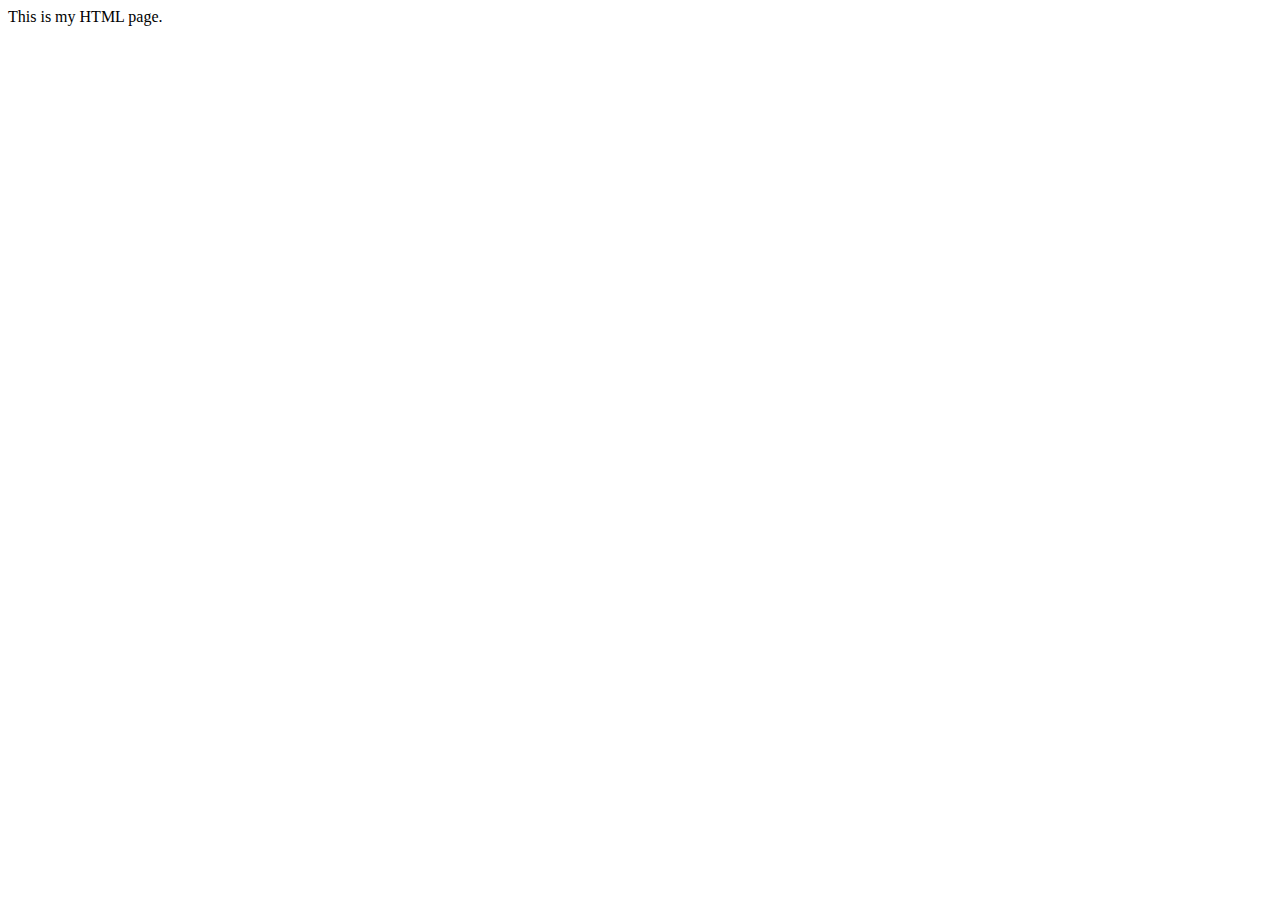
<file: teaching/WebRoot/index/index.html>
<!DOCTYPE html>
<html>
  <head>
    <title>index.html</title>
	
    <meta name="keywords" content="keyword1,keyword2,keyword3">
    <meta name="description" content="this is my page">
    <meta name="content-type" content="text/html; charset=UTF-8">
    
    <!--<link rel="stylesheet" type="text/css" href="./styles.css">-->

  </head>
  
  <body>
    This is my HTML page. <br>
  </body>
</html>
</file>
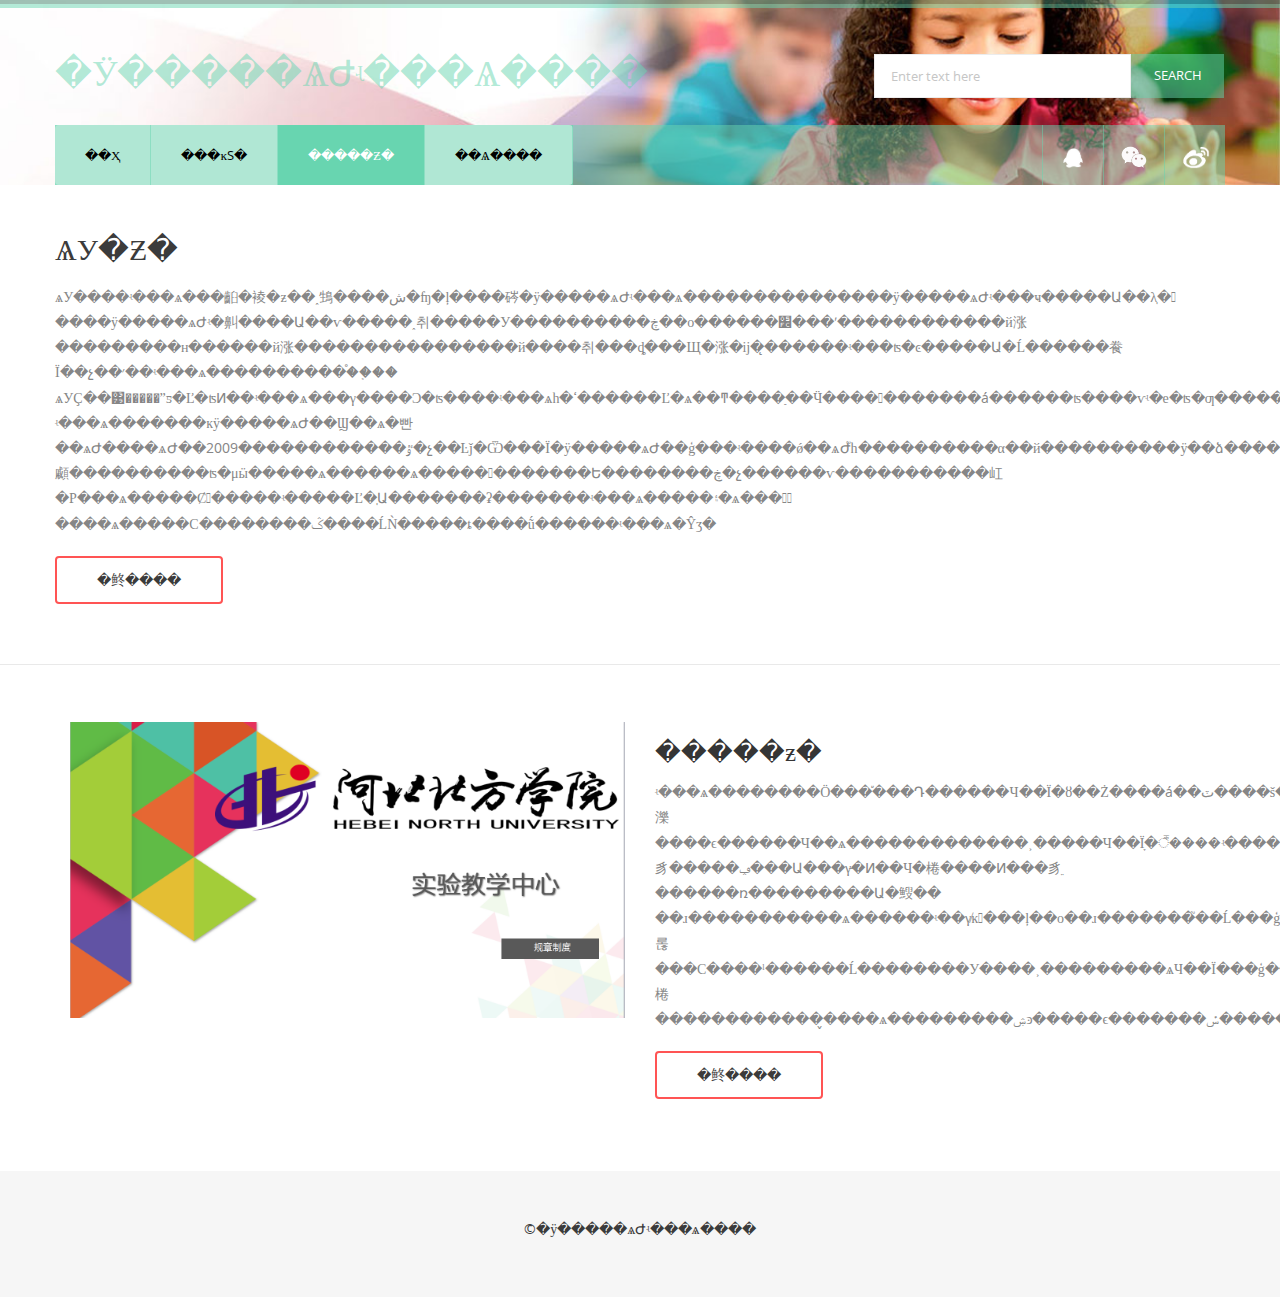
<file: WebRoot/about.html>
<!DOCTYPE HTML>
<html>
<head>
<title>Learner a education bootstrap Website Template | About </title>
<!-- Bootstrap -->
<link href="css/bootstrap.min.css" rel='stylesheet' type='text/css' />
<link href="css/bootstrap.css" rel='stylesheet' type='text/css' />
<meta name="viewport" content="width=device-width, initial-scale=1">
<script type="application/x-javascript"> addEventListener("load", function() { setTimeout(hideURLbar, 0); }, false); function hideURLbar(){ window.scrollTo(0,1); } </script>
 <!--[if lt IE 9]>
     <script src="https://oss.maxcdn.com/libs/html5shiv/3.7.0/html5shiv.js"></script>
     <script src="https://oss.maxcdn.com/libs/respond.js/1.4.2/respond.min.js"></script>
<![endif]-->
<link href="css/style.css" rel="stylesheet" type="text/css" media="all" />
<!-- start plugins -->
<script type="text/javascript" src="js/jquery.min.js"></script>
<script type="text/javascript" src="js/bootstrap.js"></script>
<script type="text/javascript" src="js/bootstrap.min.js"></script>
<!----font-Awesome----->
   	<link rel="stylesheet" href="fonts/css/font-awesome.min.css">
<!----font-Awesome----->
</head>
<body>
<div class="header_bg1">
<div class="container">
	<div class="row header">
		<div class="logo navbar-left">
			<h1><a href="index.html">�ӱ�����ѧԺʵ���ѧ����
			 </a></h1>
		</div>
		<div class="h_search navbar-right">
			<form>
				<input type="text" class="text" value="Enter text here" onfocus="this.value = '';" onblur="if (this.value == '') {this.value = 'Enter text here';}">
				<input type="submit" value="search">
			</form>
		</div>
		<div class="clearfix"></div>
	</div>
	<div class="row h_menu">
		<nav class="navbar navbar-default navbar-left" role="navigation">
		    <!-- Brand and toggle get grouped for better mobile display -->
		    <div class="navbar-header">
		      <button type="button" class="navbar-toggle" data-toggle="collapse" data-target="#bs-example-navbar-collapse-1">
		        <span class="sr-only">Toggle navigation</span>
		        <span class="icon-bar"></span>
		        <span class="icon-bar"></span>
		        <span class="icon-bar"></span>
		      </button>
		    </div>
		    <!-- Collect the nav links, forms, and other content for toggling -->
		    <div class="collapse navbar-collapse" id="bs-example-navbar-collapse-1">
		      <ul class="nav navbar-nav">
		        <li><a href="index.html">��ҳ</a></li>
		        <li><a href="technology.html">���ĸſ�</a></li>
		        <li  class="active"><a href="about.html">�����ƶ�</a></li>
		        <li><a href="blog.html">��ѧ����</a></li>
		       <!--  <li><a href="contact.html">��¼</a></li> -->
		      </ul>
		    </div><!-- /.navbar-collapse -->
		    <!-- start soc_icons -->
		</nav>
		<div class="soc_icons navbar-right">
			<ul class="list-unstyled text-center">
				<!-- <li><a href="#"><i class="fa fa-twitter"></i></a></li>
				<li><a href="#"><i class="fa fa-facebook"></i></a></li>
				<li><a href="#"><i class="fa fa-google-plus"></i></a></li>
				<li><a href="#"><i class="fa fa-youtube"></i></a></li>
				<li><a href="#"><i class="fa fa-linkedin"></i></a></li> -->
				<li><a href="#"><img src="images/1.png" width="20" height="20"></a></li>
				<li><a href="#"><img src="images/2.png" width="35" height="25"></a></li>
				<li><a href="#"><img src="images/3.png" width="30" height="23"></a></li>
			</ul>	
		</div>
	</div>
	<div class="clearfix"></div>
</div>
</div>
<div class="main_bg"><!-- start main -->
	<div class="container">
		<div class="about row">
			<h2>ѧУ�ƶ�</h2>
			
			<p class="para">ѧУ����ʵ���ѧ���齨�裬�ƶ��˰䲼����ش�ʩ�ļ����硶�ӱ�����ѧԺʵ���ѧ���������������ӱ�����ѧԺʵ���ҹ�����Ա��λְ�𡷡����ӱ�����ѧԺʵ�鼼����Ա��ѵ�����˰취�����У����������ڿ��о������׼���ʹ������������й涨���������н������й涨����������������й����취���ȡ���Щ�涨�ĳ�̨������ʵ���ʦ�ͼ�����Ա�Ĺ������飬Ϊ��չ��׳��ʵ���ѧ����������֯��֤��
ѧУҪ��͹�����ˮƽ�Ľ�ʦͶ��ʵ���ѧ���γ����Ͻ�ʦ����ʵ���ѧһ�ߵ������Ľ�ѧ��ͳ����ַ��Ӵ�����������á������ʦ����ѵʵ�е�ʦ�ƣ������ʵ���ѧ��ʼ��
ʵ���ѧ�������кӱ�����ѧԺ��Ϣ��ѧ�빤��ѧԺ����ѧԺ��2009������������ٷ�չ��Ŀǰ�Ѿ���Ϊ�ӱ�����ѧԺ��ģ���ʵ����ǿ��ѧԺ֮һ����������α��й����������ӱ��ձ�������ѧԺӵ��ҽѧ��Ϣѧ��ũҵ��Ϣ������ѧ�Ʒ����˶ʿѧλ����Ȩ��ӵ�С�ҽѧ��Ϣѧ��ʡ���ص�ѧ�ơ����˿ڽ�����Ϣ����ʡ�����̼����о����ģ����ҽѧ��ϢУ���ص�ʵ���ҡ���Щ������ع����ͼ�����ʵ���ѧ���顣����������ʦ�μӹ�����ѧ������ѧ������������Ե��������ڿ�չ������ѵ�����������屸�Ρ���ѧ�����Ȼ�����ʵ�����Ľ�ְԱ�������ʡ�������ʵ���ѧ�����۽�ѧ���黥ͨ����ѧ�����С��������ݣ����ĹǸ�����ȶ����ṹ������ʵ���ѧ�Ŷӡ�
</p>
			
			<a href="single-page.html" class="fa-btn btn-1 btn-1e">�鿴����</a>
		</div>
	</div>
</div><!-- end main -->
<div class="main_btm"><!-- start main_btm -->
	<div class="container">
		<div class="main row">
			<div class="col-md-6 content_left">
				<img src="images/zxzd.png" alt="" class="img-responsive">
			</div>
			<div class="col-md-6 content_right">
				<h4>�����ƶ�</h4>
				<p class="para">ʵ���ѧ��������Ӧ���֡���Դ������Ч��Ϊ�ȣ��Ż����á��ٽ����š���ԭ�򣬽���ʵ���ѧ������Դ���ü�Ч�濼����ϵ������Ч��ѧ�������������˲�����Ч��Ϊָ�꣬����ʵ�����ʽ��豸�����ݡ���Ա���γ̵�Ͷ��Ч�棬����Ͷ���豸ֵ������ռ���������Ա�䱸�� ��ɹ�����������ѧ������ʵ��γ̸ĸ���ļ��о��ɹ�������֮��Ĺ���ģ�͡���Ͷ�롢���С����ˡ������Ĺ��������У����˲���������ѧЧ��Ϊ���ģ�����ʵ���ѧƽ̨����������Ч�棬������������̬����ѧ���������ۺͽ�����ϵ�������ݽ�����ϵ������ԴﵽЧ�����š�
</p>
				<a href="single-page.html" class="fa-btn btn-1 btn-1e">�鿴����</a>
			</div>
		</div>
	</div>
</div>
<div class="footer_bg"><!-- start footer -->
	<div class="container">
		<div class="row  footer">
			<div class="copy text-center">
				<p class="link"><span>&#169;�ӱ�����ѧԺʵ���ѧ���� </span></p>
			</div>
		</div>
	</div>
</div>
</body>
</html>
</file>
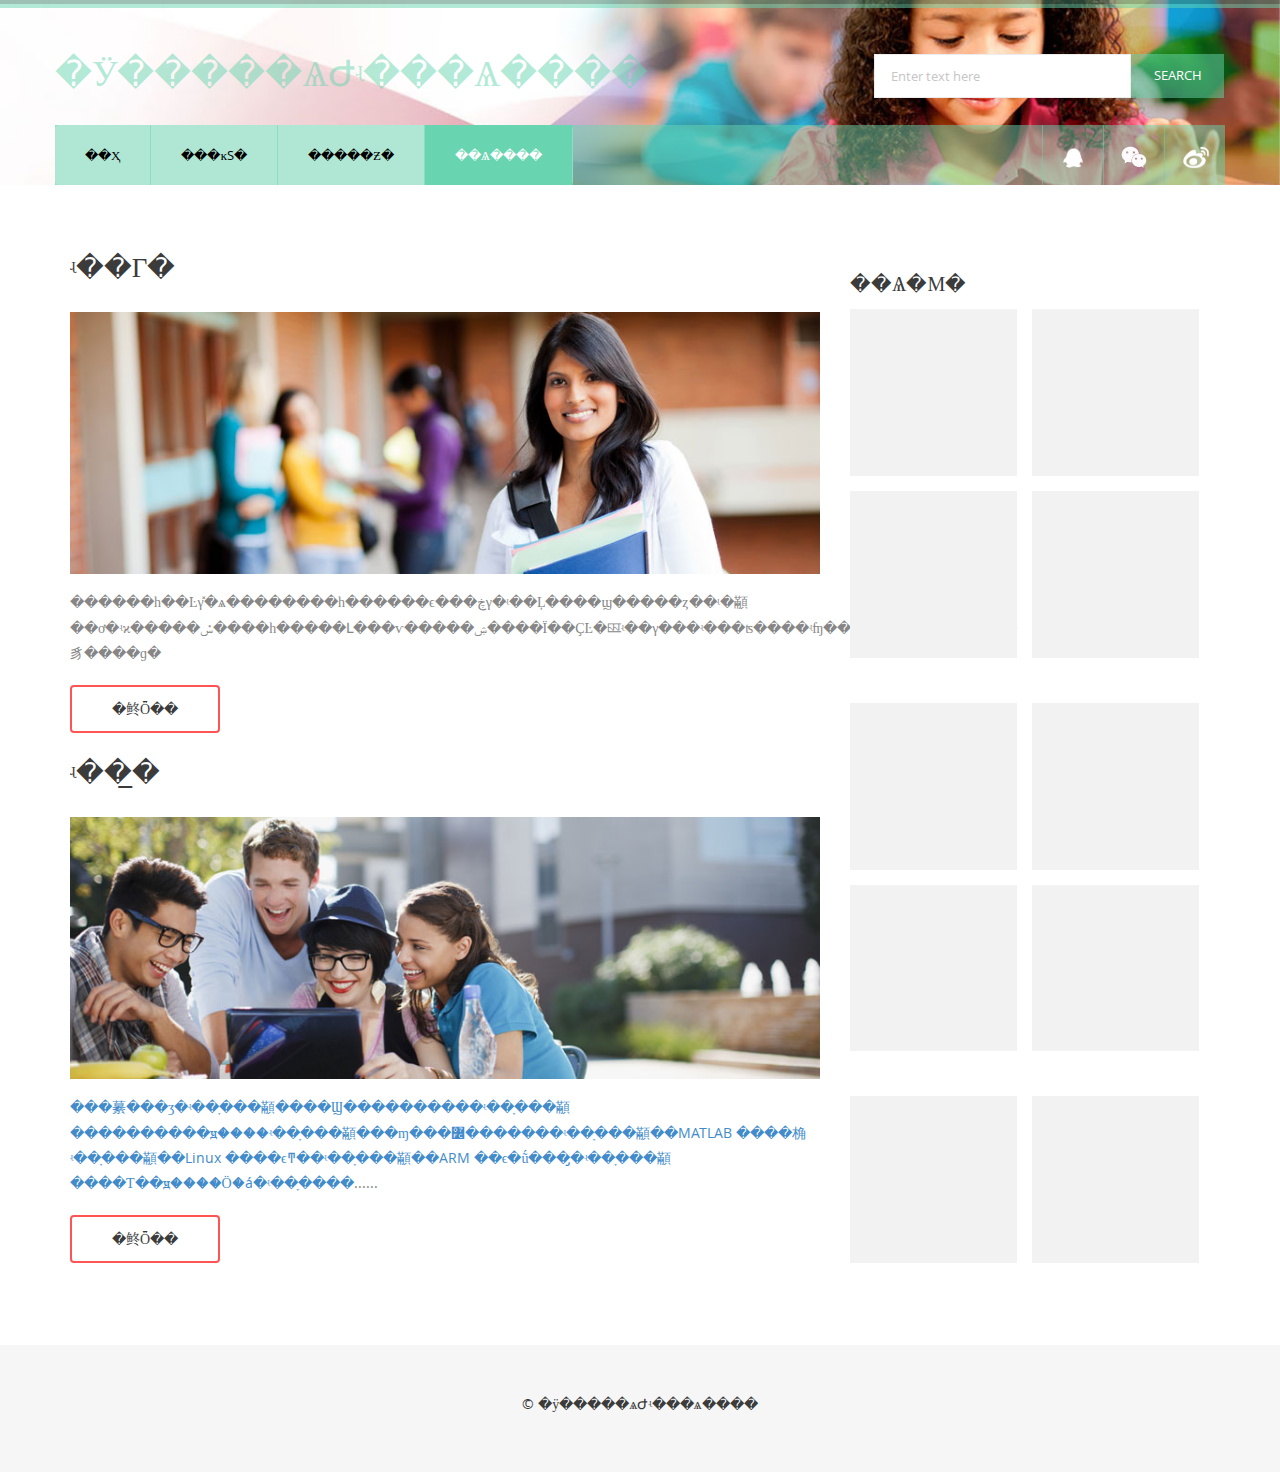
<file: WebRoot/blog.html>
<!DOCTYPE HTML>
<html>
<head>
<title>Learner a education bootstrap Website Template | ��ѧ���� </title>
<!-- Bootstrap -->
<link href="css/bootstrap.min.css" rel='stylesheet' type='text/css' />
<link href="css/bootstrap.css" rel='stylesheet' type='text/css' />
<meta name="viewport" content="width=device-width, initial-scale=1">
<script type="application/x-javascript"> addEventListener("load", function() { setTimeout(hideURLbar, 0); }, false); function hideURLbar(){ window.scrollTo(0,1); } </script>
 <!--[if lt IE 9]>
     <script src="https://oss.maxcdn.com/libs/html5shiv/3.7.0/html5shiv.js"></script>
     <script src="https://oss.maxcdn.com/libs/respond.js/1.4.2/respond.min.js"></script>
<![endif]-->
<link href="css/style.css" rel="stylesheet" type="text/css" media="all" />
<!-- start plugins -->
<script type="text/javascript" src="js/jquery.min.js"></script>
<script type="text/javascript" src="js/bootstrap.js"></script>
<script type="text/javascript" src="js/bootstrap.min.js"></script>
<!----font-Awesome----->
   	<link rel="stylesheet" href="fonts/css/font-awesome.min.css">
<!----font-Awesome----->
</head>
<body>
<div class="header_bg1">
<div class="container">
	<div class="row header">
		<div class="logo navbar-left">
			<h1><a href="index.html">�ӱ�����ѧԺʵ���ѧ���� </a></h1>
		</div>
		<div class="h_search navbar-right">
			<form>
				<input type="text" class="text" value="Enter text here" onfocus="this.value = '';" onblur="if (this.value == '') {this.value = 'Enter text here';}">
				<input type="submit" value="search">
			</form>
		</div>
		<div class="clearfix"></div>
	</div>
	<div class="row h_menu">
		<nav class="navbar navbar-default navbar-left" role="navigation">
		    <!-- Brand and toggle get grouped for better mobile display -->
		    <div class="navbar-header">
		      <button type="button" class="navbar-toggle" data-toggle="collapse" data-target="#bs-example-navbar-collapse-1">
		        <span class="sr-only">Toggle navigation</span>
		        <span class="icon-bar"></span>
		        <span class="icon-bar"></span>
		        <span class="icon-bar"></span>
		      </button>
		    </div>
		    <!-- Collect the nav links, forms, and other content for toggling -->
		    <div class="collapse navbar-collapse" id="bs-example-navbar-collapse-1">
		      <ul class="nav navbar-nav">
		        <li><a href="index.html">��ҳ</a></li>
		        <li><a href="technology.html">���ĸſ�</a></li>
		        <li><a href="about.html">�����ƶ�</a></li>
		        <li class="active"><a href="blog.html">��ѧ����</a></li>
		       <!--  <li><a href="contact.html">��¼</a></li> -->
		      </ul>
		    </div><!-- /.navbar-collapse -->
		    <!-- start soc_icons -->
		</nav>
		<div class="soc_icons navbar-right">
			<ul class="list-unstyled text-center">
				<!-- <li><a href="#"><i class="fa fa-twitter"></i></a></li>
				<li><a href="#"><i class="fa fa-facebook"></i></a></li>
				<li><a href="#"><i class="fa fa-google-plus"></i></a></li>
				<li><a href="#"><i class="fa fa-youtube"></i></a></li>
				<li><a href="#"><i class="fa fa-linkedin"></i></a></li> -->
				<li><a href="#"><img src="images/1.png" width="20" height="20"></a></li>
				<li><a href="#"><img src="images/2.png" width="35" height="25"></a></li>
				<li><a href="#"><img src="images/3.png" width="30" height="23"></a></li>
			</ul>	
		</div>
	</div>
	<div class="clearfix"></div>
</div>
</div>
<div class="main_bg"><!-- start main -->
	<div class="container">
		<div class="main row">
			<div class="col-md-8 blog_left">
				<h4><a href="single-page.html">ʵ��γ� </a></h4>
				<a href="single-page.html"><img src="images/blog_pic1.jpg" alt="" class="blog_img img-responsive"/></a>
				<!-- <div class="blog_list">
					  <ul class="list-unstyled">
						<li><i class="fa fa-calendar-o"></i><span>June 3, 2013</span></li>
						<li><a href="#"><i class="fa fa-comment"></i><span>Comments</span></a></li>
				  		<li><a href="#"><i class="fa fa-user"></i><span>Admin</span></a></li>
				  		<li><a href="#"><i class="fa fa-eye"></i><span>124 views</span></a></li>
					  </ul>
				</div> -->
				<p class="para">������һ��Ŀγ̽�ѧ��������һ������ϵ���ڿγ�ʵ��Ļ����ϣ�����ȥ��ʵ�顢��ơ�ʵϰ�����ݽ����һ�����Լ���ѵ�����ۺ����Ϊ��ҪĿ�ꡣʵ��γ���ʵ���ʦ����ʵʩ����ʵ���ҵ������豸����ɡ�</p>
				<div class="read_more">
					<a href="single-page.html" class="fa-btn btn-1 btn-1e">�鿴ȫ��</a>
				</div>
				<h4><a href="single-page.html">ʵ��̲�</a></h4>
				<a href="single-page.html"><img src="images/blog_pic2.jpg" alt="" class="blog_img img-responsive"/></a>
				<!-- <div class="blog_list">
					  <ul class="list-unstyled">
						<li><i class="fa fa-calendar-o"></i><span>June 3, 2013</span></li>
						<li><a href="#"><i class="fa fa-comment"></i><span>Comments</span></a></li>
				  		<li><a href="#"><i class="fa fa-user"></i><span>Admin</span></a></li>
				  		<li><a href="#"><i class="fa fa-eye"></i><span>124 views</span></a></li>
					  </ul>
				</div> -->
				<p class="para"><a href="">���繤���ӡ�ʵ��ָ���顢</a><a href="">����Ϣ����������ʵ��ָ���顢</a><a href="">����������ԭ����ʵ��ָ���顢</a><a href="">���ɱ���߼�������ʵ��ָ���顢</a><a href="">��MATLAB ����桷ʵ��ָ���顢</a><a href="">��Linux ����ϵͳ��ʵ��ָ���顢</a><a href="">��ARM ��ϵ�ṹ���̡�ʵ��ָ���顢</a><a href="">����Ƭ��ԭ����Ӧ�á�ʵ��ָ����</a>......
</p>
				<div class="read_more">
					<a href="single-page.html" class="fa-btn btn-1 btn-1e">�鿴ȫ��</a>
				</div>
			</div>
			<div class="col-md-4 blog_right">
				<!-- start social_network_likes -->
					<!--<div class="social_network_likes">
				      		 <ul class="list-unstyled">
				      		 	<li><a href="#" class="tweets"><div class="followers"><p><span>2k</span>Followers</p></div><div class="social_network"><i class="twitter-icon"> </i> </div></a></li>
				      			<li><a href="#" class="facebook-followers"><div class="followers"><p><span>5k</span>Followers</p></div><div class="social_network"><i class="facebook-icon"> </i> </div></a></li>
				      			<li><a href="#" class="email"><div class="followers"><p><span>7.5k</span>members</p></div><div class="social_network"><i class="email-icon"> </i></div> </a></li>
				      			<li><a href="#" class="dribble"><div class="followers"><p><span>10k</span>Followers</p></div><div class="social_network"><i class="dribble-icon"> </i></div></a></li>
				      			<div class="clear"> </div>
				    		</ul>
		          	</div>-->
				<ul class="ads_nav list-unstyled">
					<h4>��ѧ�μ�</h4>
						<li><a href="#"><img src="images/ads_pic.jpg" alt=""> </a></li>
						<li><a href="#"><img src="images/ads_pic.jpg" alt=""> </a></li>
						<li><a href="#"><img src="images/ads_pic.jpg" alt=""> </a></li>
						<li><a href="#"><img src="images/ads_pic.jpg" alt=""> </a></li>
						
					<div class="clearfix"></div>
				</ul>
				<ul class="ads_nav list-unstyled">
					<h4></h4>
						<li><a href="#"><img src="images/ads_pic.jpg" alt=""> </a></li>
						<li><a href="#"><img src="images/ads_pic.jpg" alt=""> </a></li>
						<li><a href="#"><img src="images/ads_pic.jpg" alt=""> </a></li>
						<li><a href="#"><img src="images/ads_pic.jpg" alt=""> </a></li>
						
					<div class="clearfix"></div>
				</ul>
				<ul class="ads_nav list-unstyled">
					<h4></h4>
						<li><a href="#"><img src="images/ads_pic.jpg" alt=""> </a></li>
						<li><a href="#"><img src="images/ads_pic.jpg" alt=""> </a></li>
						
						
					<div class="clearfix"></div>
				</ul>
				<!-- <ul class="tag_nav list-unstyled">
					<h4>tags</h4>
						<li class="active"><a href="#">art</a></li>
						<li><a href="#">awesome</a></li>
						<li><a href="#">classic</a></li>
						<li><a href="#">photo</a></li>
						<li><a href="#">wordpress</a></li>
						<li><a href="#">videos</a></li>
						<li><a href="#">standard</a></li>
						<li><a href="#">gaming</a></li>
						<li><a href="#">photo</a></li>
						<li><a href="#">music</a></li>
						<li><a href="#">data</a></li>
						<div class="clearfix"></div>
				</ul>
				<div class="news_letter">
					<h4>news letter</h4>
						<form>
							<span><input type="text" placeholder="Your email address"></span>
							<span  class="pull-right fa-btn btn-1 btn-1e"><input type="submit" value="subscribe"></span>
						</form>
				</div>-->
			</div>
			<div class="clearfix"></div>
		</div>
	</div>
</div><!-- end main -->
<div class="footer_bg"><!-- start footer -->
	<div class="container">
		<div class="row  footer">
			<div class="copy text-center">
				<p class="link"><span>&#169; �ӱ�����ѧԺʵ���ѧ����</span></p>
			</div>
		</div>
	</div>
</div>
</body>
</html>
</file>
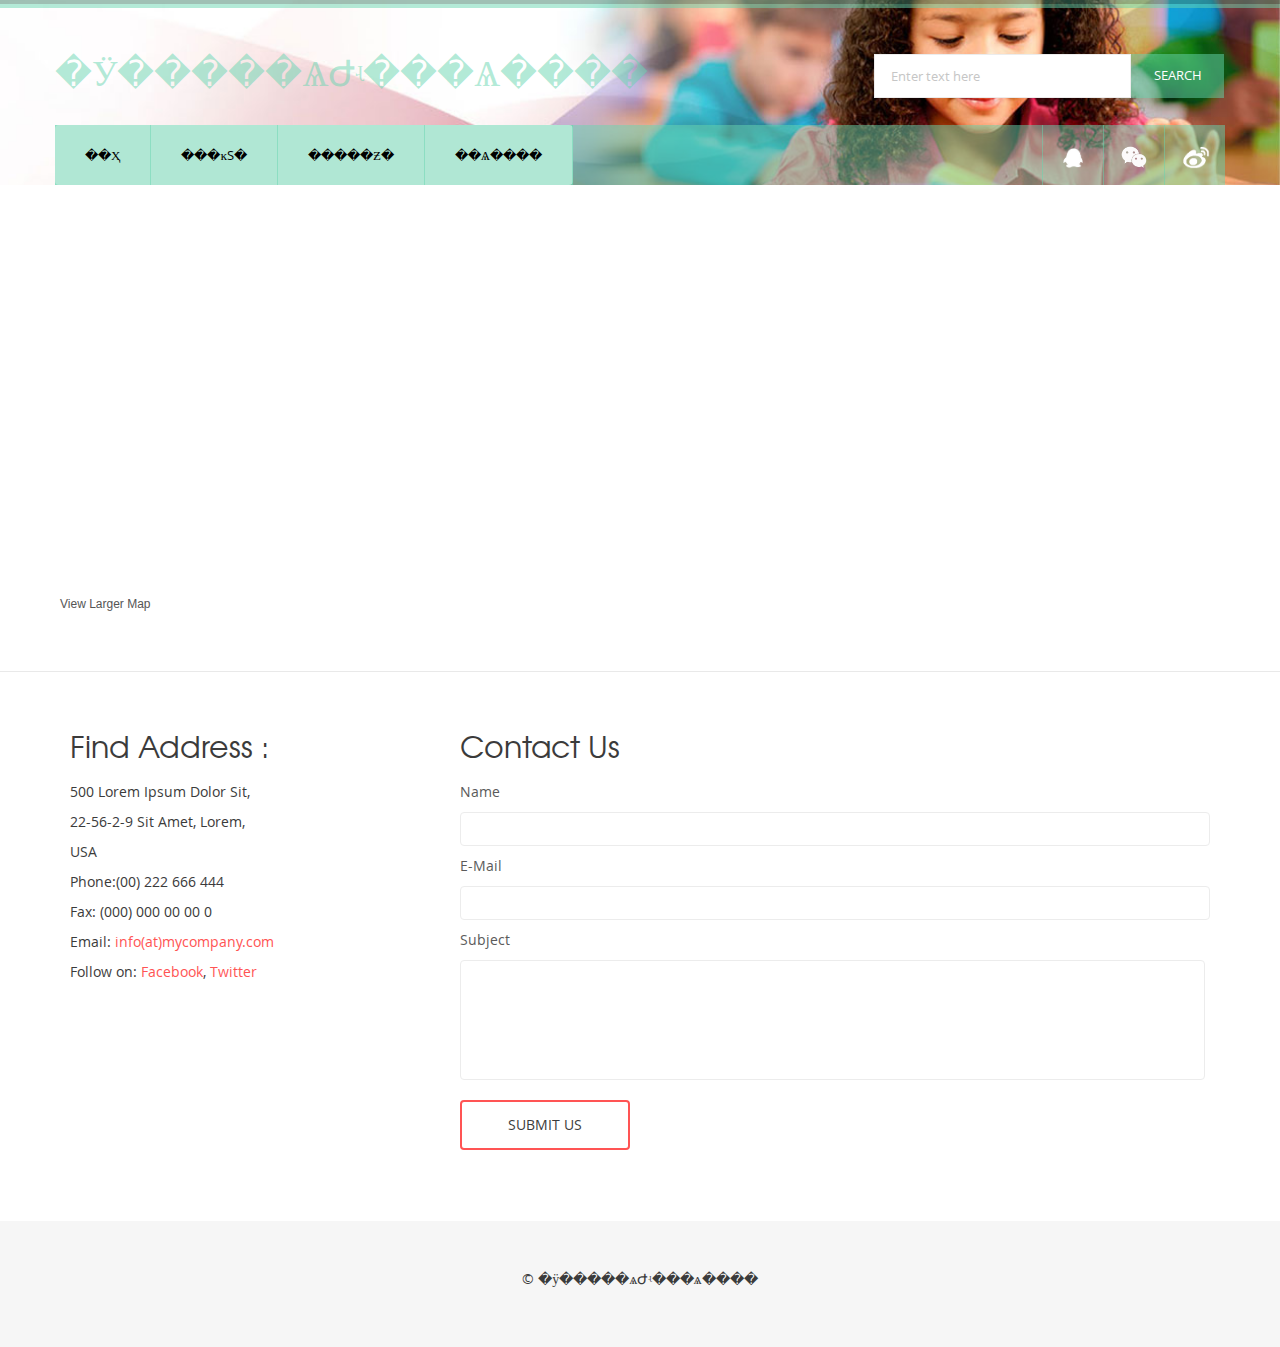
<file: WebRoot/contact.html>
<!DOCTYPE HTML>
<html>
<head>
<title>Learner a education bootstrap Website Template | Contact </title>
<!-- Bootstrap -->
<link href="css/bootstrap.min.css" rel='stylesheet' type='text/css' />
<link href="css/bootstrap.css" rel='stylesheet' type='text/css' />
<meta name="viewport" content="width=device-width, initial-scale=1">
<script type="application/x-javascript"> addEventListener("load", function() { setTimeout(hideURLbar, 0); }, false); function hideURLbar(){ window.scrollTo(0,1); } </script>
 <!--[if lt IE 9]>
     <script src="https://oss.maxcdn.com/libs/html5shiv/3.7.0/html5shiv.js"></script>
     <script src="https://oss.maxcdn.com/libs/respond.js/1.4.2/respond.min.js"></script>
<![endif]-->
<link href="css/style.css" rel="stylesheet" type="text/css" media="all" />
<!-- start plugins -->
<script type="text/javascript" src="js/jquery.min.js"></script>
<script type="text/javascript" src="js/bootstrap.js"></script>
<script type="text/javascript" src="js/bootstrap.min.js"></script>
<!----font-Awesome----->
   	<link rel="stylesheet" href="fonts/css/font-awesome.min.css">
<!----font-Awesome----->
</head>
<body>
<div class="header_bg1">
<div class="container">
	<div class="row header">
		<div class="logo navbar-left">
			<h1><a href="index.html">�ӱ�����ѧԺʵ���ѧ����</a></h1>
		</div>
		<div class="h_search navbar-right">
			<form>
				<input type="text" class="text" value="Enter text here" onFocus="this.value = '';" onBlur="if (this.value == '') {this.value = 'Enter text here';}">
				<input type="submit" value="search">
			</form>
		</div>
		<div class="clearfix"></div>
	</div>
	<div class="row h_menu">
		<nav class="navbar navbar-default navbar-left" role="navigation">
		    <!-- Brand and toggle get grouped for better mobile display -->
		    <div class="navbar-header">
		      <button type="button" class="navbar-toggle" data-toggle="collapse" data-target="#bs-example-navbar-collapse-1">
		        <span class="sr-only">Toggle navigation</span>
		        <span class="icon-bar"></span>
		        <span class="icon-bar"></span>
		        <span class="icon-bar"></span>
		      </button>
		    </div>
		    <!-- Collect the nav links, forms, and other content for toggling -->
		    <div class="collapse navbar-collapse" id="bs-example-navbar-collapse-1">
		      <ul class="nav navbar-nav">
		        <li><a href="index.html">��ҳ</a></li>
		        <li><a href="technology.html">���ĸſ�</a></li>
		        <li><a href="about.html">�����ƶ�</a></li>
		        <li><a href="blog.html">��ѧ����</a></li>
		       <!--  <li class="active"><a href="contact.html">��¼</a></li> -->
		      </ul>
		    </div><!-- /.navbar-collapse -->
		    <!-- start soc_icons -->
		</nav>
		<div class="soc_icons navbar-right">
			<ul class="list-unstyled text-center">
				<!-- <li><a href="#"><i class="fa fa-twitter"></i></a></li>
				<li><a href="#"><i class="fa fa-facebook"></i></a></li>
				<li><a href="#"><i class="fa fa-google-plus"></i></a></li>
				<li><a href="#"><i class="fa fa-youtube"></i></a></li>
				<li><a href="#"><i class="fa fa-linkedin"></i></a></li> -->
				<li><a href="#"><img src="images/1.png" width="20" height="20"></a></li>
				<li><a href="#"><img src="images/2.png" width="35" height="25"></a></li>
				<li><a href="#"><img src="images/3.png" width="30" height="23"></a></li>
			</ul>	
		</div>
	</div>
	<div class="clearfix"></div>
</div>
</div>
<div class="main_bg"><!-- start main -->
	<div class="container">
		<div class="main row">
			<iframe width="100%" height="350" frameborder="0" scrolling="no" marginheight="0" marginwidth="0" src="https://maps.google.co.in/maps?f=q&amp;source=s_q&amp;hl=en&amp;geocode=&amp;q=Lighthouse+Point,+FL,+United+States&amp;aq=4&amp;oq=light&amp;sll=26.275636,-80.087265&amp;sspn=0.04941,0.104628&amp;ie=UTF8&amp;hq=&amp;hnear=Lighthouse+Point,+Broward,+Florida,+United+States&amp;t=m&amp;z=14&amp;ll=26.275636,-80.087265&amp;output=embed"></iframe><br><small><a href="https://maps.google.co.in/maps?f=q&amp;source=embed&amp;hl=en&amp;geocode=&amp;q=Lighthouse+Point,+FL,+United+States&amp;aq=4&amp;oq=light&amp;sll=26.275636,-80.087265&amp;sspn=0.04941,0.104628&amp;ie=UTF8&amp;hq=&amp;hnear=Lighthouse+Point,+Broward,+Florida,+United+States&amp;t=m&amp;z=14&amp;ll=26.275636,-80.087265" style="font-family: 'Open Sans', sans-serif;color:#555555;text-shadow:0 1px 0 #ffffff; text-align:left;font-size:12px;padding: 5px;">View Larger Map</a></small>
		</div>
	</div>
</div><!-- end main -->
<div class="main_btm"><!-- start main_btm -->
	<div class="container">
		<div class="main row">
			    <div class="col-md-4 company_ad">
				    <h2>find Address :</h2>
      				<address>
						 <p>500 Lorem Ipsum Dolor Sit,</p>
						 <p>22-56-2-9 Sit Amet, Lorem,</p>
						 <p>USA</p>
				   		<p>Phone:(00) 222 666 444</p>
				   		<p>Fax: (000) 000 00 00 0</p>
				 	 	<p>Email: <a href="mailto:info@mycompany.com">info(at)mycompany.com</a></p>
				   		<p>Follow on: <a href="#">Facebook</a>, <a href="#">Twitter</a></p>
				   	</address>
				</div>
				<div class="col-md-8">
				  <div class="contact-form">
				  	<h2>Contact Us</h2>
					    <form method="post" action="contact-post.html">
					    	<div>
						    	<span>name</span>
						    	<span><input type="username" class="form-control" id="userName"></span>
						    </div>
						    <div>
						    	<span>e-mail</span>
						    	<span><input type="email" class="form-control" id="inputEmail3"></span>
						    </div>
						    <div>
						    	<span>subject</span>
						    	<span><textarea name="userMsg"> </textarea></span>
						    </div>
						   <div>
						   		<label class="fa-btn btn-1 btn-1e"><input type="submit" value="submit us"></label>
						  </div>
					    </form>
				    </div>
  			</div>		
  			<div class="clearfix"></div>		
	</div> 
</div>
</div>
<div class="footer_bg"><!-- start footer -->
	<div class="container">
		<div class="row  footer">
			<div class="copy text-center">
				<p class="link"><span>&#169; �ӱ�����ѧԺʵ���ѧ����</span></p>
			</div>
		</div>
	</div>
</div>
</body>
</html>
</file>
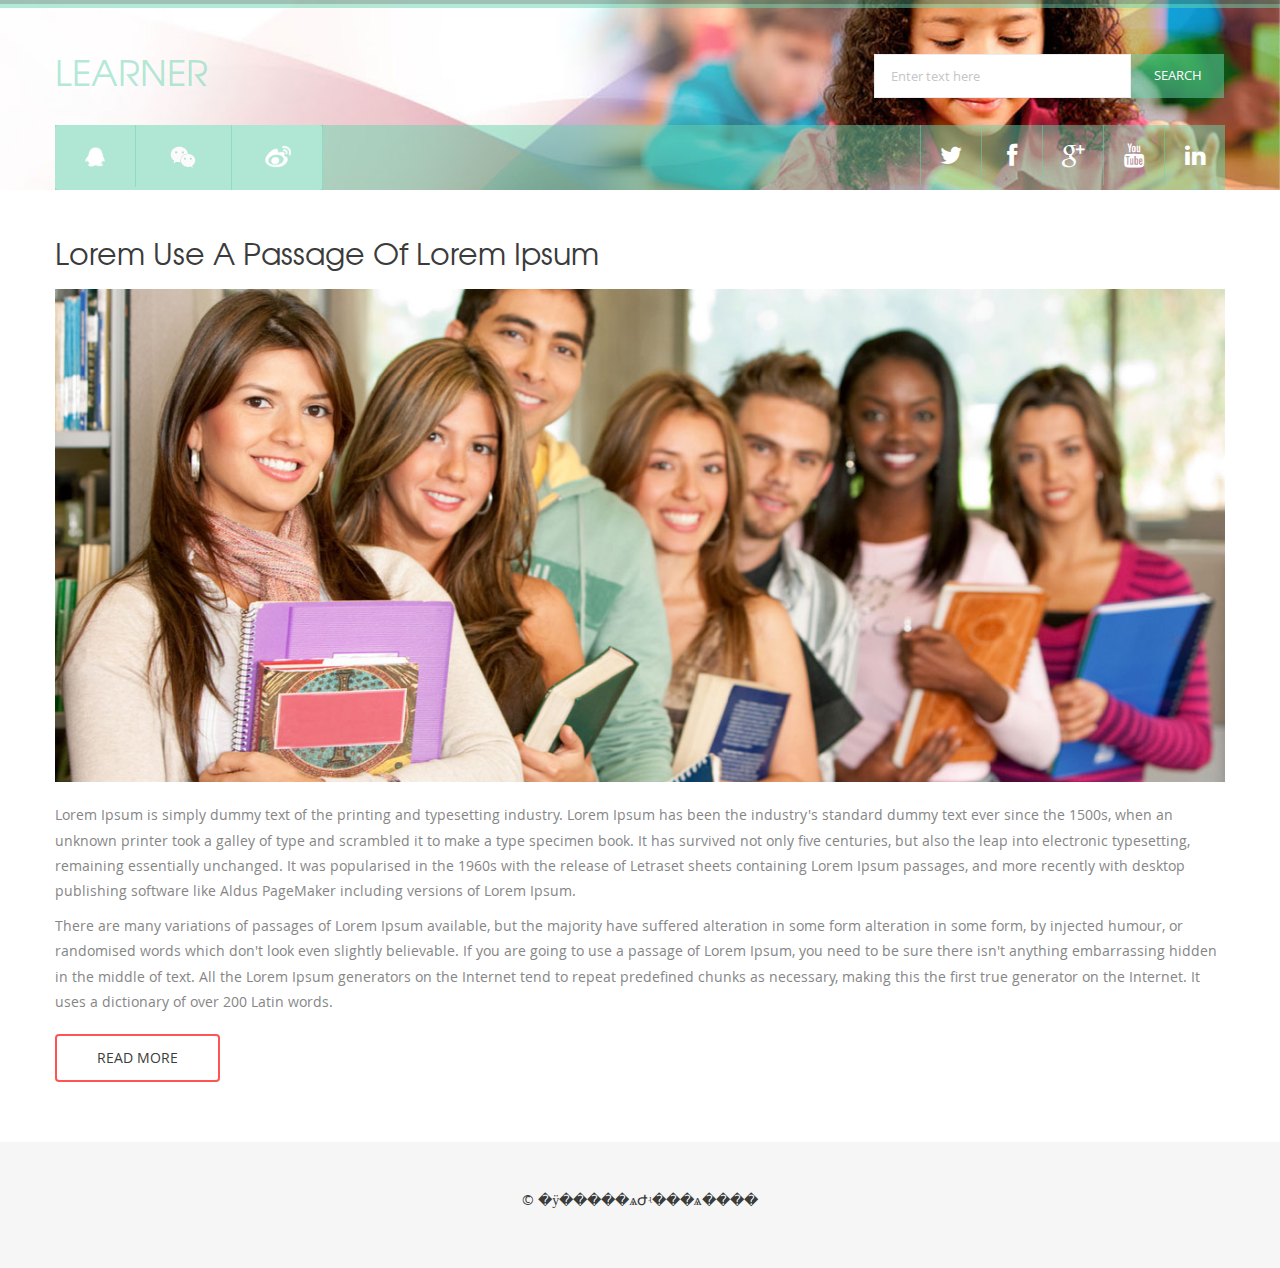
<file: WebRoot/single-page.html>
<!DOCTYPE HTML>
<html>
<head>
<title>Learner a education bootstrap Website Template | Single-Page </title>
<!-- Bootstrap -->
<link href="css/bootstrap.min.css" rel='stylesheet' type='text/css' />
<link href="css/bootstrap.css" rel='stylesheet' type='text/css' />
<meta name="viewport" content="width=device-width, initial-scale=1">
<script type="application/x-javascript"> addEventListener("load", function() { setTimeout(hideURLbar, 0); }, false); function hideURLbar(){ window.scrollTo(0,1); } </script>
 <!--[if lt IE 9]>
     <script src="https://oss.maxcdn.com/libs/html5shiv/3.7.0/html5shiv.js"></script>
     <script src="https://oss.maxcdn.com/libs/respond.js/1.4.2/respond.min.js"></script>
<![endif]-->
<link href="css/style.css" rel="stylesheet" type="text/css" media="all" />
<!-- start plugins -->
<script type="text/javascript" src="js/jquery.min.js"></script>
<script type="text/javascript" src="js/bootstrap.js"></script>
<script type="text/javascript" src="js/bootstrap.min.js"></script>
<!----font-Awesome----->
   	<link rel="stylesheet" href="fonts/css/font-awesome.min.css">
<!----font-Awesome----->
</head>
<body>
<div class="header_bg1">
<div class="container">
	<div class="row header">
		<div class="logo navbar-left">
			<h1><a href="index.html">Learner </a></h1>
		</div>
		<div class="h_search navbar-right">
			<form>
				<input type="text" class="text" value="Enter text here" onfocus="this.value = '';" onblur="if (this.value == '') {this.value = 'Enter text here';}">
				<input type="submit" value="search">
			</form>
		</div>
		<div class="clearfix"></div>
	</div>
	<div class="row h_menu">
		<nav class="navbar navbar-default navbar-left" role="navigation">
		    <!-- Brand and toggle get grouped for better mobile display -->
		    <div class="navbar-header">
		      <button type="button" class="navbar-toggle" data-toggle="collapse" data-target="#bs-example-navbar-collapse-1">
		        <span class="sr-only">Toggle navigation</span>
		        <span class="icon-bar"></span>
		        <span class="icon-bar"></span>
		        <span class="icon-bar"></span>
		      </button>
		    </div>
		    <!-- Collect the nav links, forms, and other content for toggling -->
		    <div class="collapse navbar-collapse" id="bs-example-navbar-collapse-1">
		      <ul class="nav navbar-nav">
		        <!-- <li><a href="#"><i class="fa fa-twitter"></i></a></li>
				<li><a href="#"><i class="fa fa-facebook"></i></a></li>
				<li><a href="#"><i class="fa fa-google-plus"></i></a></li>
				<li><a href="#"><i class="fa fa-youtube"></i></a></li>
				<li><a href="#"><i class="fa fa-linkedin"></i></a></li> -->
				<li><a href="#"><img src="images/1.png" width="20" height="20"></a></li>
				<li><a href="#"><img src="images/2.png" width="35" height="25"></a></li>
				<li><a href="#"><img src="images/3.png" width="30" height="23"></a></li>
		      </ul>
		    </div><!-- /.navbar-collapse -->
		    <!-- start soc_icons -->
		</nav>
		<div class="soc_icons navbar-right">
			<ul class="list-unstyled text-center">
				<li><a href="#"><i class="fa fa-twitter"></i></a></li>
				<li><a href="#"><i class="fa fa-facebook"></i></a></li>
				<li><a href="#"><i class="fa fa-google-plus"></i></a></li>
				<li><a href="#"><i class="fa fa-youtube"></i></a></li>
				<li><a href="#"><i class="fa fa-linkedin"></i></a></li>
			</ul>	
		</div>
	</div>
	<div class="clearfix"></div>
</div>
</div>
<div class="main_bg"><!-- start main -->
	<div class="container">
		<div class="about details row">
			<h2>Lorem  use a passage of Lorem Ipsum</h2>
			<img src="images/det_pic.jpg" alt="" class="img-responsive"/>
			<p class="para">Lorem Ipsum is simply dummy text of the printing and typesetting industry. Lorem Ipsum has been the industry's standard dummy text ever since the 1500s, when an unknown printer took a galley of type and scrambled it to make a type specimen book. It has survived not only five centuries, but also the leap into electronic typesetting, remaining essentially unchanged. It was popularised in the 1960s with the release of Letraset sheets containing Lorem Ipsum passages, and more recently with desktop publishing software like Aldus PageMaker including versions of Lorem Ipsum.</p>
			<p class="para">There are many variations of passages of Lorem Ipsum available, but the majority have suffered alteration in some form alteration in some form, by injected humour, or randomised words which don't look even slightly believable. If you are going to use a passage of Lorem Ipsum, you need to be sure there isn't anything embarrassing hidden in the middle of text. All the Lorem Ipsum generators on the Internet tend to repeat predefined chunks as necessary, making this the first true generator on the Internet. It uses a dictionary of over 200 Latin words. </p>
			<a href="#" class="fa-btn btn-1 btn-1e">read more</a>
		</div>
	</div>
</div><!-- end main -->
<div class="footer_bg"><!-- start footer -->
	<div class="container">
		<div class="row  footer">
			<div class="copy text-center">
				<p class="link"><span>&#169; �ӱ�����ѧԺʵ���ѧ����</span></p>
			</div>
		</div>
	</div>
</div>
</body>
</html>
</file>
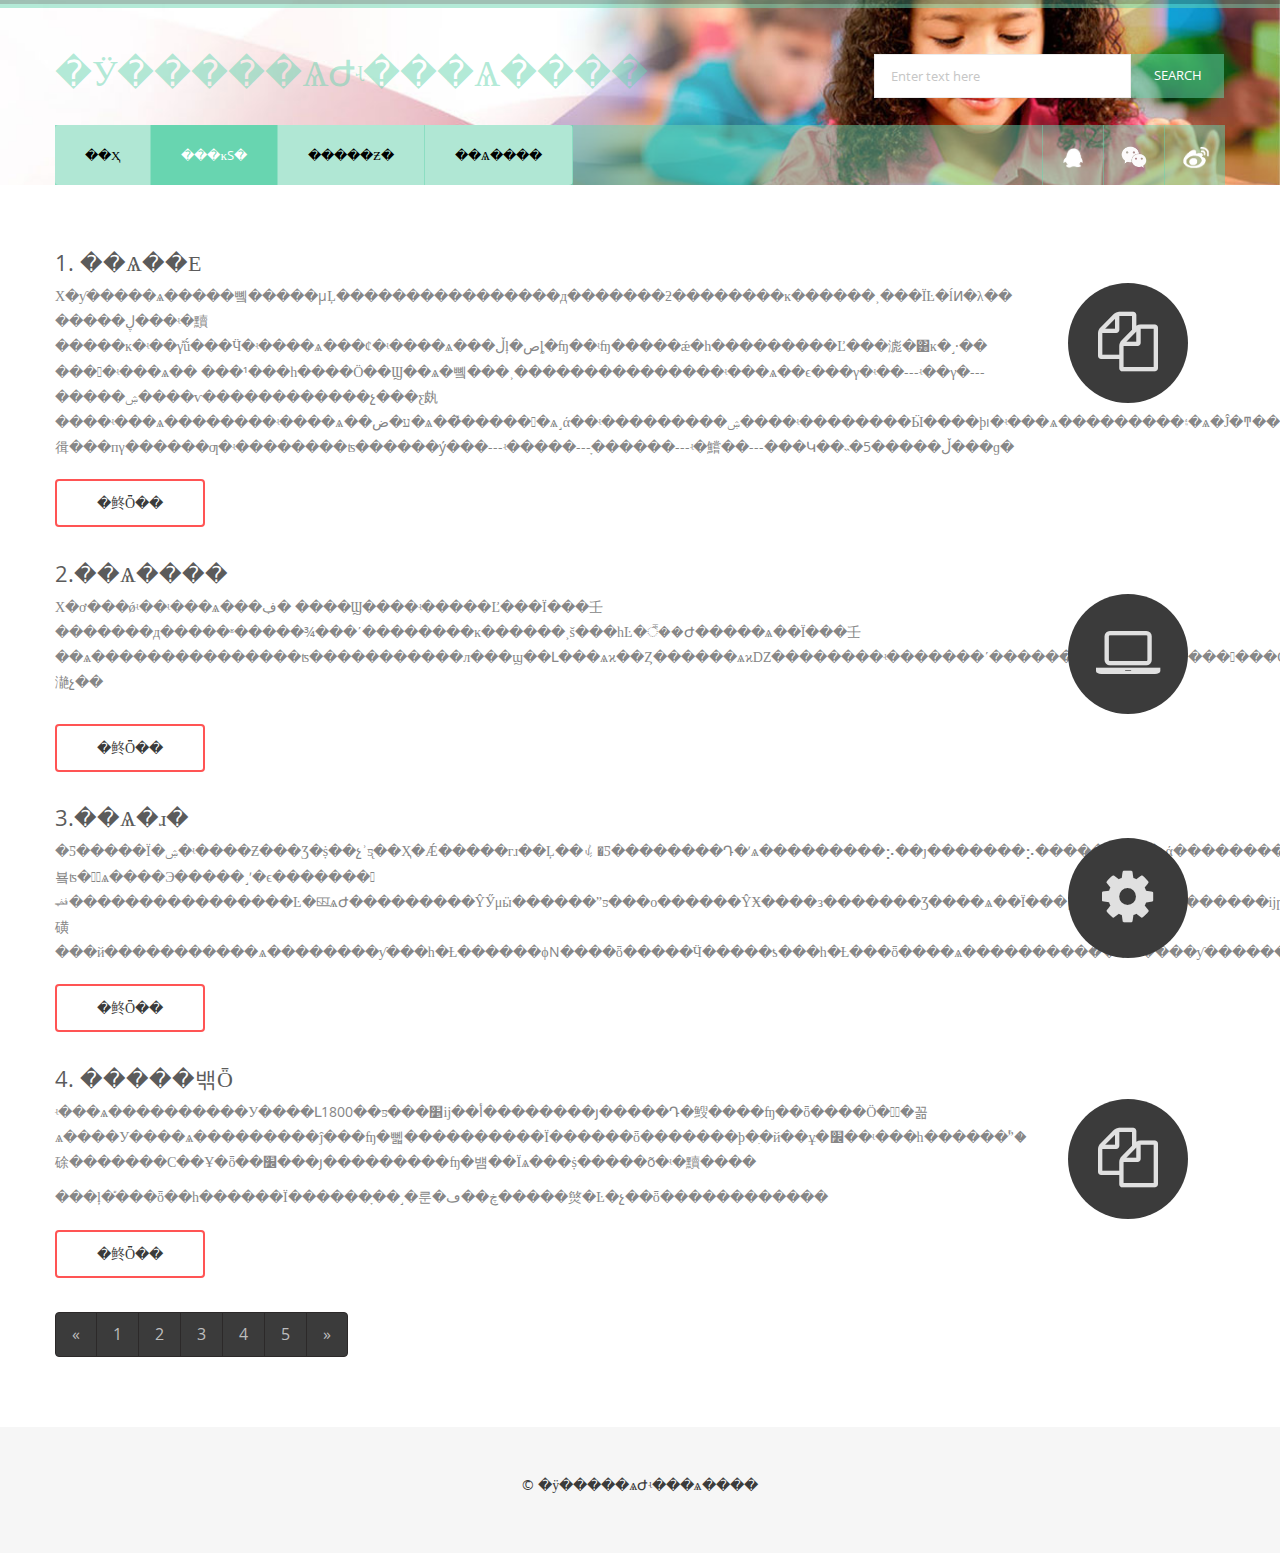
<file: WebRoot/technology.html>
<!DOCTYPE HTML>
<html>
<head>
<title>Learner a education bootstrap Website Template | Technology </title>
<!-- Bootstrap -->
<link href="css/bootstrap.min.css" rel='stylesheet' type='text/css' />
<link href="css/bootstrap.css" rel='stylesheet' type='text/css' />
<meta name="viewport" content="width=device-width, initial-scale=1">
<script type="application/x-javascript"> addEventListener("load", function() { setTimeout(hideURLbar, 0); }, false); function hideURLbar(){ window.scrollTo(0,1); } </script>
 <!--[if lt IE 9]>
     <script src="https://oss.maxcdn.com/libs/html5shiv/3.7.0/html5shiv.js"></script>
     <script src="https://oss.maxcdn.com/libs/respond.js/1.4.2/respond.min.js"></script>
<![endif]-->
<link href="css/style.css" rel="stylesheet" type="text/css" media="all" />
<!-- start plugins -->
<script type="text/javascript" src="js/jquery.min.js"></script>
<script type="text/javascript" src="js/bootstrap.js"></script>
<script type="text/javascript" src="js/bootstrap.min.js"></script>
<!----font-Awesome----->
   	<link rel="stylesheet" href="fonts/css/font-awesome.min.css">
<!----font-Awesome----->
</head>
<body>
<div class="header_bg1">
<div class="container">
	<div class="row header">
		<div class="logo navbar-left">
			<h1><a href="index.html">�ӱ�����ѧԺʵ���ѧ���� </a></h1>
		</div>
		<div class="h_search navbar-right">
			<form>
				<input type="text" class="text" value="Enter text here" onfocus="this.value = '';" onblur="if (this.value == '') {this.value = 'Enter text here';}">
				<input type="submit" value="search">
			</form>
		</div>
		<div class="clearfix"></div>
	</div>
	<div class="row h_menu">
		<nav class="navbar navbar-default navbar-left" role="navigation">
		    <!-- Brand and toggle get grouped for better mobile display -->
		    <div class="navbar-header">
		      <button type="button" class="navbar-toggle" data-toggle="collapse" data-target="#bs-example-navbar-collapse-1">
		        <span class="sr-only">Toggle navigation</span>
		        <span class="icon-bar"></span>
		        <span class="icon-bar"></span>
		        <span class="icon-bar"></span>
		      </button>
		    </div>
		    <!-- Collect the nav links, forms, and other content for toggling -->
		    <div class="collapse navbar-collapse" id="bs-example-navbar-collapse-1">
		      <ul class="nav navbar-nav">
		        <li><a href="index.html">��ҳ</a></li>
		        <li class="active"><a href="technology.html">���ĸſ�</a></li>
		        <li><a href="about.html">�����ƶ�</a></li>
		        <li><a href="blog.html">��ѧ����</a></li>
		        <!-- <li><a href="contact.html">��¼</a></li> -->
		      </ul>
		    </div><!-- /.navbar-collapse -->
		    <!-- start soc_icons -->
		</nav>
		<div class="soc_icons navbar-right">
			<ul class="list-unstyled text-center">
				<!-- <li><a href="#"><i class="fa fa-twitter"></i></a></li>
				<li><a href="#"><i class="fa fa-facebook"></i></a></li>
				<li><a href="#"><i class="fa fa-google-plus"></i></a></li>
				<li><a href="#"><i class="fa fa-youtube"></i></a></li>
				<li><a href="#"><i class="fa fa-linkedin"></i></a></li> -->
				<li><a href="#"><img src="images/1.png" width="20" height="20"></a></li>
				<li><a href="#"><img src="images/2.png" width="35" height="25"></a></li>
				<li><a href="#"><img src="images/3.png" width="30" height="23"></a></li>
			</ul>	
		</div>
	</div>
	<div class="clearfix"></div>
</div>
</div>
<div class="main_bg"><!-- start main -->
	<div class="container">
		<div class="technology row">
			<h2></h2>
			<div class="technology_list">
				<h4>1. ��ѧ��ϵ</h4>
				<div class="col-md-10 tech_para">
					<p class="para">Χ�ƴ�����ѧ�����뼼�����µĻ����������������д�������ƻ��������ĸ������˲���ΪĿ�ĺͶ�λ�� �����ڸ���ʵ�黷�����ĸ�ʵ��γ̽ṹ���Ӵ�ʵ����ѧ���ȼ�ʵ����ѧ���ڵļ�صȴ�ʩ��ʵʩ�����ǽ�һ���������Ľ���滮�͸ĸ�˼·�� ���򱾿�ʵ���ѧ�� ���¹���һ����Ӧ��Ϣ��ѧ�뼼���˲���������������ʵ���ѧ��ϵ���γ�ʵ��---ʵ��γ�---�����ۺ����ѵ������������չ���ƹ㿪����ʵ���ѧ��������ʵ����ѧ��ע�ض�ѧ��̽�����񡢿�ѧ˼ά��ʵ���������ۺ����ʵ��������Ӹ����ϸı�ʵ���ѧ���������۽�ѧ�Ĵ�ͳ��������ʶ����ʵʵ���ѧ��ѧУ�˲������ͽ�ѧ�����еĵ�λ����ʵ��γ���Ϊʵ�����ĵĽ�ѧ���������ۺ��ԡ�����ԺͿ�����ʵ�����ݣ�������ѧ���Ĵ���˼ά����������Ϊ�ص㣬���пγ������ƣ�ʵ��������ʦ������ý���---ʵ�����---ָ������---ʵ�鱨��---���Կ��˵�5�����ڵ���ɡ�</p>
				</div>
				<div class="col-md-2 images_1_of_4 bg1 pull-right">
					<span class="bg"><i class="fa fa-files-o"></i> </span>
				</div>
				<div class="clearfix"></div>
				<div class="read_more">
					<a href="single-page.html" class="fa-btn btn-1 btn-1e">�鿴ȫ��</a>
				</div>	
			</div>
			<div class="technology_list1">
				<h4>2.��ѧ����</h4>
				<div class="col-md-10 tech_para">
					<p class="para">Χ�ơ���ǿʵ��ʵ���ѧ���ڣ� ����Ϣ����ʵ�����Ľ���Ϊ���壬�������д�����ʶ�����¾���ʹ��������ĸ������˲š���һĿ�꣬��Ժ�����ѧ��Ϊ���壬��ѧ���������������ʦ�����������л���ϣ��Լ���ѧϰ��Ȥ������ѧϰǱ��������ʵ�������ʹ�������Ϊ���ĵĽ���������С����Ի��������Ǵ��½�������ɲ��֣�����ע�ء����Ի���������������ʦ���ڿι����У���ѡѧϰ�ɼ���������س���ѧ������չ�����Ի�����������֯���ǲμ�ȫ����ѧ�������ȿ����������ھ��ѡ����ء�ʵ�������ȷ�����������֧�֣��Դ��ƶ������Ի�������ȫ�濪չ��</p>
				</div>
				<div class="col-md-2 images_1_of_4 bg1">
					<span class="bg"><i class="fa fa-laptop"></i> </span>
				</div>
				<div class="clearfix"></div>
				<div class="read_more">
					<a href="single-page.html" class="fa-btn btn-1 btn-1e">�鿴ȫ��</a>
				</div>	
			</div>
			<div class="technology_list1">
				<h4>3.��ѧ�ɹ�</h4>
				<div class="col-md-10 tech_para">
					<p class="para">�Ƽ�����Ϊ�ۺ�ʵ����Ƶ���Ʒ�ṩ��չʾƽ̨��Ҳ�Ǽ�����гɹ��Ļ��ᡣ�Ƽ��������Դ�ʹѧ���������⡢��ȷ�������⡢���������˼ά�����������뵼ʦ��ͬѧ����Э�����˼ʹ�ϵ�������𲽴ﵽ����������������Ŀ�ꡣѧԺ���������ŶӲμӹ������ˮƽ���о������ŶӾ����з�������Ʒ����ѧ��Ϊ���μ��˺ܶྺ������ȡ��������ĳɼ����磺���й�����������ѧ��������ƴ���һ�Ƚ������ϕN����ȫ�����Ӵ�����ƾ���һ�Ƚ���ȫ����ѧ������������Ӧ����ƴ������Ƚ����۰�̨��ѧ�������Ӧ�ô������Ƚ����ȸ�AndroidӦ�ÿ����й���ѧ����ս�����Ƚ������ܼҾ�APPӦ����ƴ������Ƚ�����Ӱ�����ĿƼ������������꣬ѧԺ��ʦ���Ŷӽ����о��������˲������ƻ��У�Ŭ��������ѧ���Ĵ�����Ȥ�ʹ����ȳ������ϼ������ͷ����ǵĴ�������</p>
				</div>
				<div class="col-md-2 images_1_of_4 bg1">
					<span class="bg"><i class="fa fa-cog"></i></span>
				</div>
				<div class="clearfix"></div>
				<div class="read_more">
					<a href="single-page.html" class="fa-btn btn-1 btn-1e">�鿴ȫ��</a>
				</div>	
			</div>
			
			<div class="technology_list1">
				<h4>4. �����밲ȫ</h4>
				<div class="col-md-10 tech_para">
					<p class="para">
ʵ���ѧ����������У����Լ1800��ƽ���׵ĳ��أ��������յ�����Դ�䱸����ʩ��ȫ����Ӧ��ͬ�꼶ѧ����У����ѧ���������ĵ���ʩ�뻷����������Ϊ������ȫ�������ϸ�ִ�й��ұ�׼��ʵ���һ������࣬ˮ�硢�������Ϲ��Ұ�ȫ��׼���յ���������ʩ�뱸��Ϊѧ���ṩ�����õ�ʵ�黷����
</p><p class="para">
���ļ�֡���ȫ��һ������Ϊ������ָ��˼�룬�ڿ��ڡ�����㷺�Ŀ�չ��ȫ������������</p>
				</div>
				<div class="col-md-2 images_1_of_4 bg1">
					<span class="bg"><i class="fa fa-files-o"></i> </span>
				</div>
				<div class="clearfix"></div>
				<div class="read_more">
					<a href="single-page.html" class="fa-btn btn-1 btn-1e">�鿴ȫ��</a>
				</div>	
			</div>
			
			<ul class="pagination">
			  <li><a href="#">&laquo;</a></li>
			  <li><a href="#">1</a></li>
			  <li><a href="#">2</a></li>
			  <li><a href="#">3</a></li>
			  <li><a href="#">4</a></li>
			  <li><a href="#">5</a></li>
			  <li><a href="#">&raquo;</a></li>
			</ul>
			
		</div>
	</div>
</div><!-- end main -->
<div class="footer_bg"><!-- start footer -->
	<div class="container">
		<div class="row  footer">
			<div class="copy text-center">
				<p class="link"><span>&#169; �ӱ�����ѧԺʵ���ѧ����</span></p>
			</div>
		</div>
	</div>
</div>
</body>
</html>
</file>
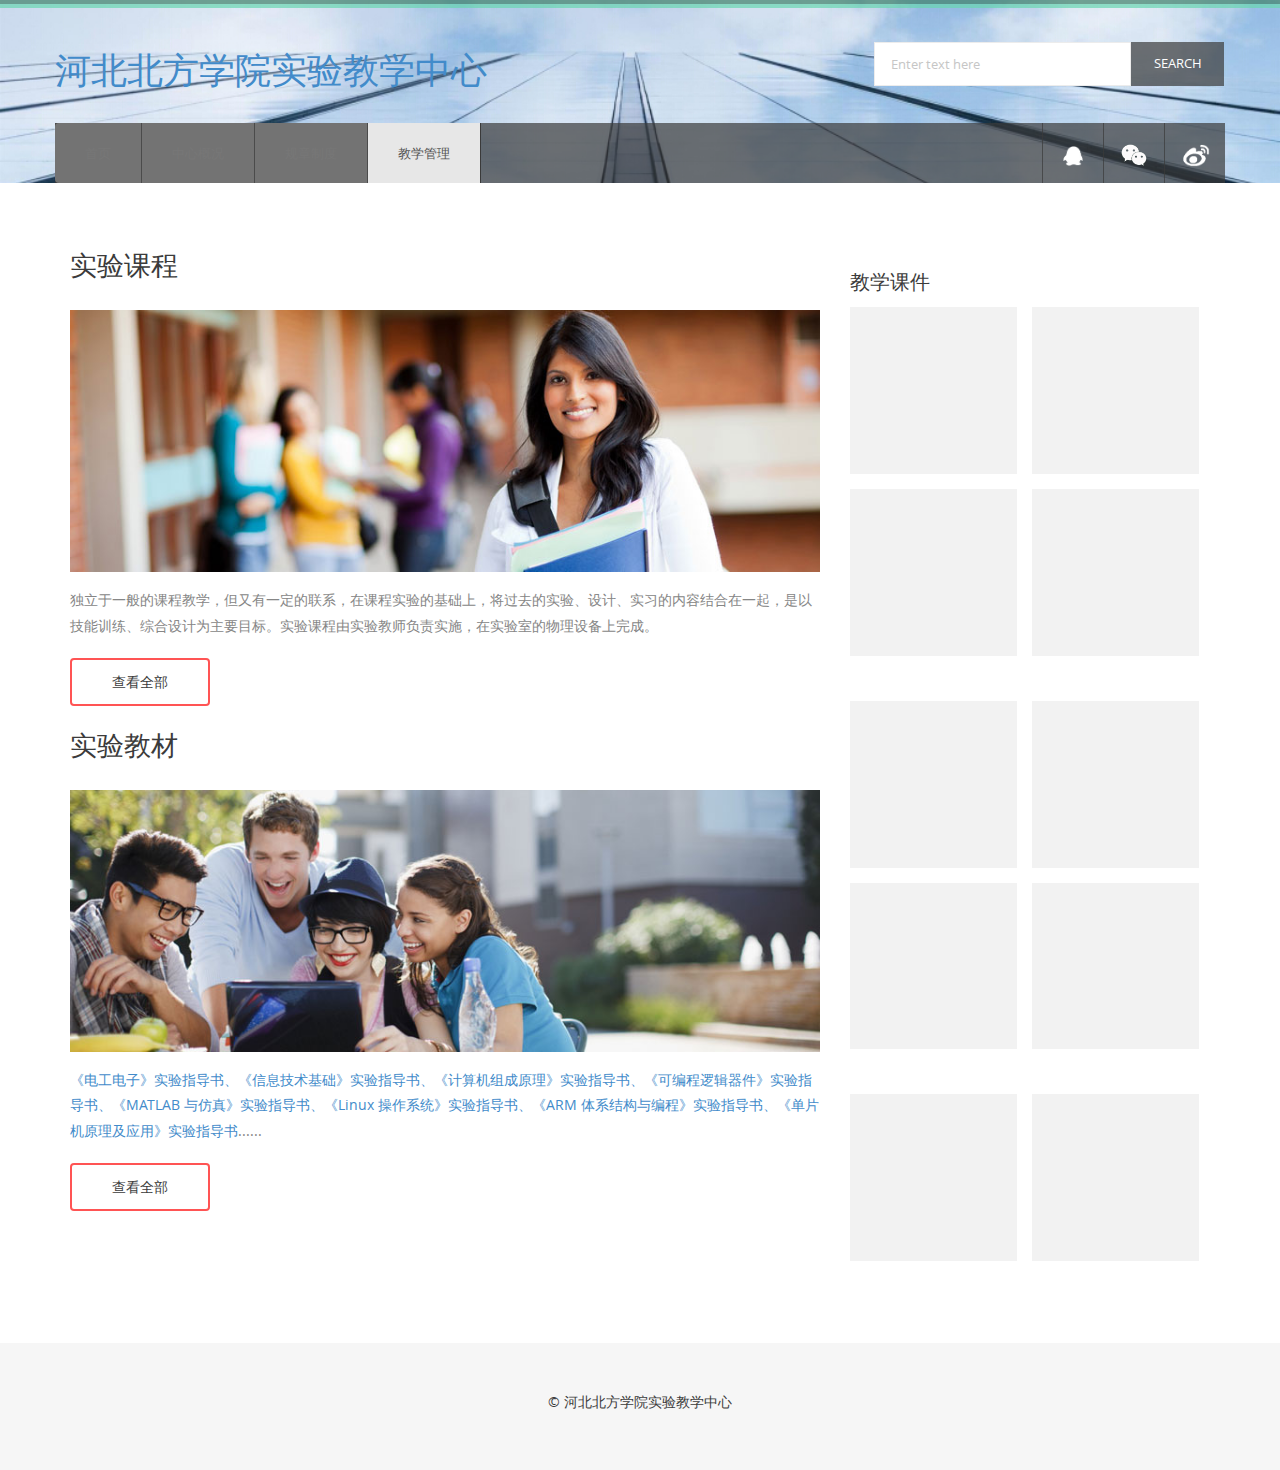
<file: teaching/WebRoot/blog.html>
<!DOCTYPE HTML>
<html>
<head>
<title>Learner a education bootstrap Website Template | 教学管理 </title>
<!-- Bootstrap -->
<meta http-equiv="content-type" charset="utf-8">
<link href="css/bootstrap.min.css" rel='stylesheet' type='text/css' />
<link href="css/bootstrap.css" rel='stylesheet' type='text/css' />
<meta name="viewport" content="width=device-width, initial-scale=1">
<script type="application/x-javascript"> addEventListener("load", function() { setTimeout(hideURLbar, 0); }, false); function hideURLbar(){ window.scrollTo(0,1); } </script>
 <!--[if lt IE 9]>
     <script src="https://oss.maxcdn.com/libs/html5shiv/3.7.0/html5shiv.js"></script>
     <script src="https://oss.maxcdn.com/libs/respond.js/1.4.2/respond.min.js"></script>
<![endif]-->
<link href="css/style.css" rel="stylesheet" type="text/css" media="all" />
<!-- start plugins -->
<script type="text/javascript" src="js/jquery.min.js"></script>
<script type="text/javascript" src="js/bootstrap.js"></script>
<script type="text/javascript" src="js/bootstrap.min.js"></script>
<!----font-Awesome----->
   	<link rel="stylesheet" href="fonts/css/font-awesome.min.css">
<!----font-Awesome----->
</head>
<body>
<div class="header_bg1">
<div class="container">
	<div class="row header">
		<div class="logo navbar-left">
			<h1><a href="index.html">河北北方学院实验教学中心 </a></h1>
		</div>
		<div class="h_search navbar-right">
			<form>
				<input type="text" class="text" value="Enter text here" onfocus="this.value = '';" onblur="if (this.value == '') {this.value = 'Enter text here';}">
				<input type="submit" value="search">
			</form>
		</div>
		<div class="clearfix"></div>
	</div>
	<div class="row h_menu">
		<nav class="navbar navbar-default navbar-left" role="navigation">
		    <!-- Brand and toggle get grouped for better mobile display -->
		    <div class="navbar-header">
		      <button type="button" class="navbar-toggle" data-toggle="collapse" data-target="#bs-example-navbar-collapse-1">
		        <span class="sr-only">Toggle navigation</span>
		        <span class="icon-bar"></span>
		        <span class="icon-bar"></span>
		        <span class="icon-bar"></span>
		      </button>
		    </div>
		    <!-- Collect the nav links, forms, and other content for toggling -->
		    <div class="collapse navbar-collapse" id="bs-example-navbar-collapse-1">
		      <ul class="nav navbar-nav">
		        <li><a href="index.html">首页</a></li>
		        <li><a href="technology.html">中心概况</a></li>
		        <li><a href="about.html">规章制度</a></li>
		        <li class="active"><a href="blog.html">教学管理</a></li>
		       <!--  <li><a href="contact.html">登录</a></li> -->
		      </ul>
		    </div><!-- /.navbar-collapse -->
		    <!-- start soc_icons -->
		</nav>
		<div class="soc_icons navbar-right">
			<ul class="list-unstyled text-center">
				<!-- <li><a href="#"><i class="fa fa-twitter"></i></a></li>
				<li><a href="#"><i class="fa fa-facebook"></i></a></li>
				<li><a href="#"><i class="fa fa-google-plus"></i></a></li>
				<li><a href="#"><i class="fa fa-youtube"></i></a></li>
				<li><a href="#"><i class="fa fa-linkedin"></i></a></li> -->
				<li><a href="#"><img src="images/1.png" width="20" height="20"></a></li>
				<li><a href="#"><img src="images/2.png" width="35" height="25"></a></li>
				<li><a href="#"><img src="images/3.png" width="30" height="23"></a></li>
			</ul>	
		</div>
	</div>
	<div class="clearfix"></div>
</div>
</div>
<div class="main_bg"><!-- start main -->
	<div class="container">
		<div class="main row">
			<div class="col-md-8 blog_left">
				<h4><a href="single-page.html">实验课程 </a></h4>
				<a href="single-page.html"><img src="images/blog_pic1.jpg" alt="" class="blog_img img-responsive"/></a>
				<!-- <div class="blog_list">
					  <ul class="list-unstyled">
						<li><i class="fa fa-calendar-o"></i><span>June 3, 2013</span></li>
						<li><a href="#"><i class="fa fa-comment"></i><span>Comments</span></a></li>
				  		<li><a href="#"><i class="fa fa-user"></i><span>Admin</span></a></li>
				  		<li><a href="#"><i class="fa fa-eye"></i><span>124 views</span></a></li>
					  </ul>
				</div> -->
				<p class="para">独立于一般的课程教学，但又有一定的联系，在课程实验的基础上，将过去的实验、设计、实习的内容结合在一起，是以技能训练、综合设计为主要目标。实验课程由实验教师负责实施，在实验室的物理设备上完成。</p>
				<div class="read_more">
					<a href="single-page.html" class="fa-btn btn-1 btn-1e">查看全部</a>
				</div>
				<h4><a href="single-page.html">实验教材</a></h4>
				<a href="single-page.html"><img src="images/blog_pic2.jpg" alt="" class="blog_img img-responsive"/></a>
				<!-- <div class="blog_list">
					  <ul class="list-unstyled">
						<li><i class="fa fa-calendar-o"></i><span>June 3, 2013</span></li>
						<li><a href="#"><i class="fa fa-comment"></i><span>Comments</span></a></li>
				  		<li><a href="#"><i class="fa fa-user"></i><span>Admin</span></a></li>
				  		<li><a href="#"><i class="fa fa-eye"></i><span>124 views</span></a></li>
					  </ul>
				</div> -->
				<p class="para"><a href="">《电工电子》实验指导书、</a><a href="">《信息技术基础》实验指导书、</a><a href="">《计算机组成原理》实验指导书、</a><a href="">《可编程逻辑器件》实验指导书、</a><a href="">《MATLAB 与仿真》实验指导书、</a><a href="">《Linux 操作系统》实验指导书、</a><a href="">《ARM 体系结构与编程》实验指导书、</a><a href="">《单片机原理及应用》实验指导书</a>......
</p>
				<div class="read_more">
					<a href="single-page.html" class="fa-btn btn-1 btn-1e">查看全部</a>
				</div>
			</div>
			<div class="col-md-4 blog_right">
				<!-- start social_network_likes -->
					<!--<div class="social_network_likes">
				      		 <ul class="list-unstyled">
				      		 	<li><a href="#" class="tweets"><div class="followers"><p><span>2k</span>Followers</p></div><div class="social_network"><i class="twitter-icon"> </i> </div></a></li>
				      			<li><a href="#" class="facebook-followers"><div class="followers"><p><span>5k</span>Followers</p></div><div class="social_network"><i class="facebook-icon"> </i> </div></a></li>
				      			<li><a href="#" class="email"><div class="followers"><p><span>7.5k</span>members</p></div><div class="social_network"><i class="email-icon"> </i></div> </a></li>
				      			<li><a href="#" class="dribble"><div class="followers"><p><span>10k</span>Followers</p></div><div class="social_network"><i class="dribble-icon"> </i></div></a></li>
				      			<div class="clear"> </div>
				    		</ul>
		          	</div>-->
				<ul class="ads_nav list-unstyled">
					<h4>教学课件</h4>
						<li><a href="#"><img src="images/ads_pic.jpg" alt=""> </a></li>
						<li><a href="#"><img src="images/ads_pic.jpg" alt=""> </a></li>
						<li><a href="#"><img src="images/ads_pic.jpg" alt=""> </a></li>
						<li><a href="#"><img src="images/ads_pic.jpg" alt=""> </a></li>
						
					<div class="clearfix"></div>
				</ul>
				<ul class="ads_nav list-unstyled">
					<h4></h4>
						<li><a href="#"><img src="images/ads_pic.jpg" alt=""> </a></li>
						<li><a href="#"><img src="images/ads_pic.jpg" alt=""> </a></li>
						<li><a href="#"><img src="images/ads_pic.jpg" alt=""> </a></li>
						<li><a href="#"><img src="images/ads_pic.jpg" alt=""> </a></li>
						
					<div class="clearfix"></div>
				</ul>
				<ul class="ads_nav list-unstyled">
					<h4></h4>
						<li><a href="#"><img src="images/ads_pic.jpg" alt=""> </a></li>
						<li><a href="#"><img src="images/ads_pic.jpg" alt=""> </a></li>
						
						
					<div class="clearfix"></div>
				</ul>
				<!-- <ul class="tag_nav list-unstyled">
					<h4>tags</h4>
						<li class="active"><a href="#">art</a></li>
						<li><a href="#">awesome</a></li>
						<li><a href="#">classic</a></li>
						<li><a href="#">photo</a></li>
						<li><a href="#">wordpress</a></li>
						<li><a href="#">videos</a></li>
						<li><a href="#">standard</a></li>
						<li><a href="#">gaming</a></li>
						<li><a href="#">photo</a></li>
						<li><a href="#">music</a></li>
						<li><a href="#">data</a></li>
						<div class="clearfix"></div>
				</ul>
				<div class="news_letter">
					<h4>news letter</h4>
						<form>
							<span><input type="text" placeholder="Your email address"></span>
							<span  class="pull-right fa-btn btn-1 btn-1e"><input type="submit" value="subscribe"></span>
						</form>
				</div>-->
			</div>
			<div class="clearfix"></div>
		</div>
	</div>
</div><!-- end main -->
<div class="footer_bg"><!-- start footer -->
	<div class="container">
		<div class="row  footer">
			<div class="copy text-center">
				<p class="link"><span>&#169; 河北北方学院实验教学中心</span></p>
			</div>
		</div>
	</div>
</div>
</body>
</html>
</file>
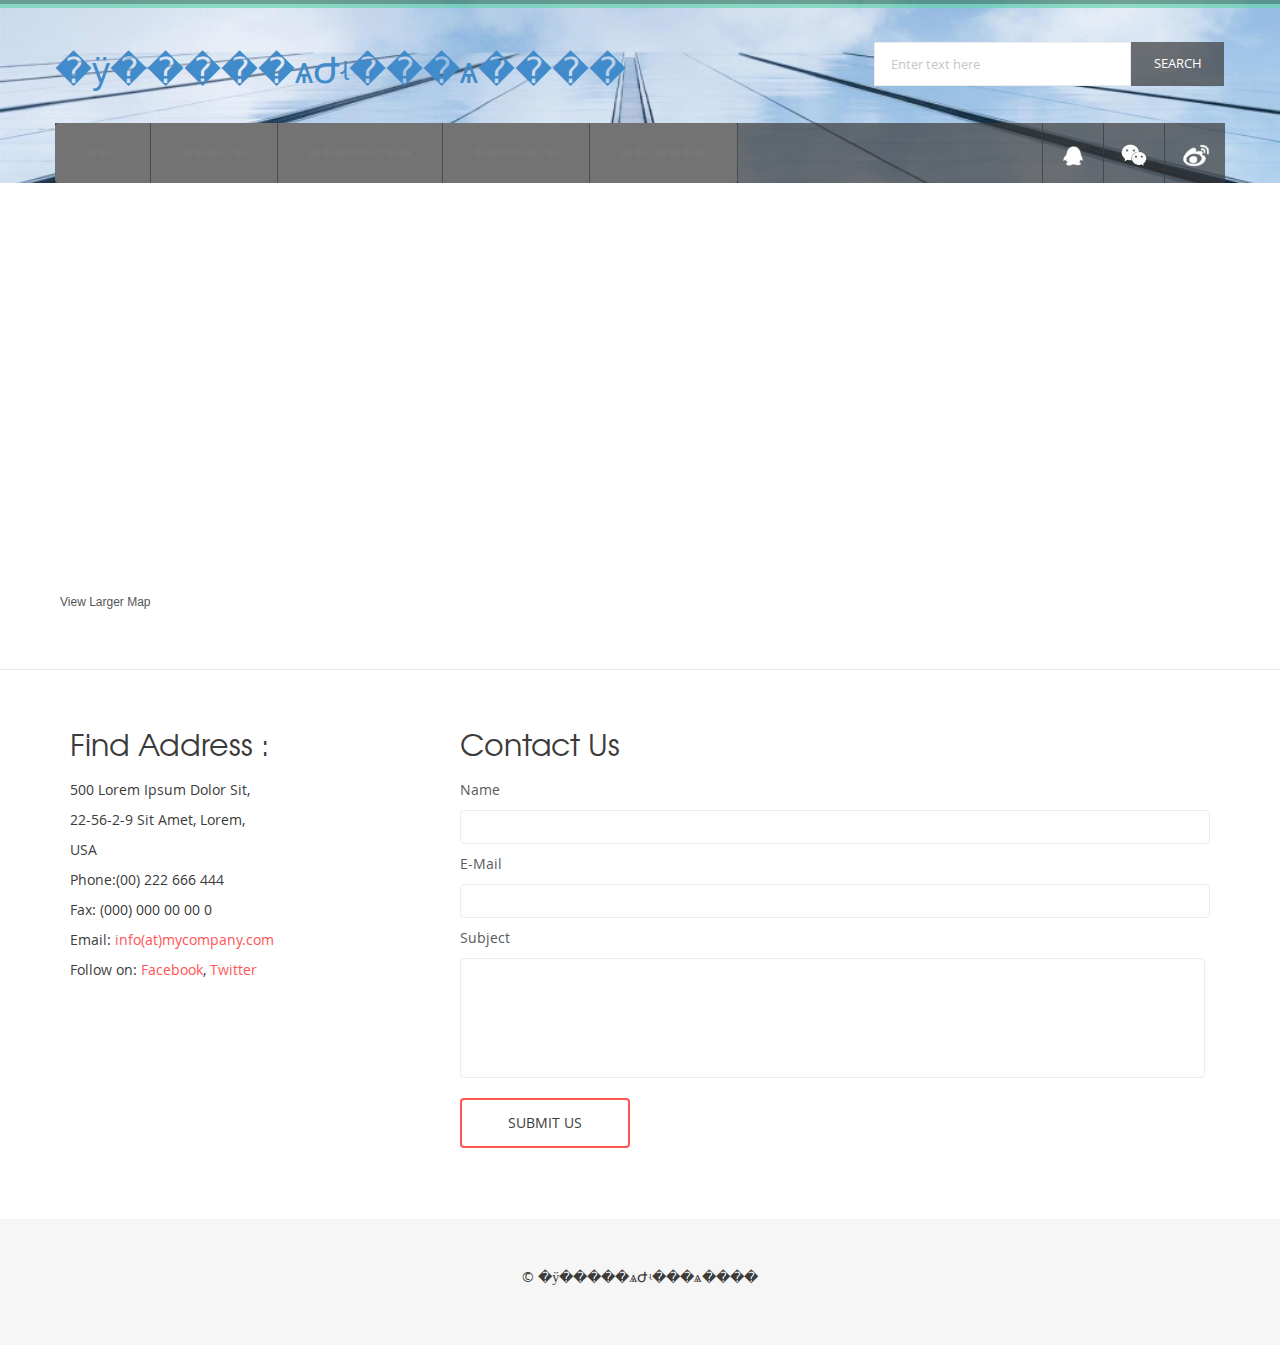
<file: teaching/WebRoot/contact.html>
<!DOCTYPE HTML>
<html>
<head>
<title>Learner a education bootstrap Website Template | Contact </title>
<!-- Bootstrap -->
<link href="css/bootstrap.min.css" rel='stylesheet' type='text/css' />
<link href="css/bootstrap.css" rel='stylesheet' type='text/css' />
<meta name="viewport" content="width=device-width, initial-scale=1">
<script type="application/x-javascript"> addEventListener("load", function() { setTimeout(hideURLbar, 0); }, false); function hideURLbar(){ window.scrollTo(0,1); } </script>
 <!--[if lt IE 9]>
     <script src="https://oss.maxcdn.com/libs/html5shiv/3.7.0/html5shiv.js"></script>
     <script src="https://oss.maxcdn.com/libs/respond.js/1.4.2/respond.min.js"></script>
<![endif]-->
<link href="css/style.css" rel="stylesheet" type="text/css" media="all" />
<!-- start plugins -->
<script type="text/javascript" src="js/jquery.min.js"></script>
<script type="text/javascript" src="js/bootstrap.js"></script>
<script type="text/javascript" src="js/bootstrap.min.js"></script>
<!----font-Awesome----->
   	<link rel="stylesheet" href="fonts/css/font-awesome.min.css">
<!----font-Awesome----->
</head>
<body>
<div class="header_bg1">
<div class="container">
	<div class="row header">
		<div class="logo navbar-left">
			<h1><a href="index.html">�ӱ�����ѧԺʵ���ѧ����</a></h1>
		</div>
		<div class="h_search navbar-right">
			<form>
				<input type="text" class="text" value="Enter text here" onFocus="this.value = '';" onBlur="if (this.value == '') {this.value = 'Enter text here';}">
				<input type="submit" value="search">
			</form>
		</div>
		<div class="clearfix"></div>
	</div>
	<div class="row h_menu">
		<nav class="navbar navbar-default navbar-left" role="navigation">
		    <!-- Brand and toggle get grouped for better mobile display -->
		    <div class="navbar-header">
		      <button type="button" class="navbar-toggle" data-toggle="collapse" data-target="#bs-example-navbar-collapse-1">
		        <span class="sr-only">Toggle navigation</span>
		        <span class="icon-bar"></span>
		        <span class="icon-bar"></span>
		        <span class="icon-bar"></span>
		      </button>
		    </div>
		    <!-- Collect the nav links, forms, and other content for toggling -->
		    <div class="collapse navbar-collapse" id="bs-example-navbar-collapse-1">
		      <ul class="nav navbar-nav">
		        <li><a href="index.html">��ҳ</a></li>
		        <li><a href="technology.html">���ĸſ�</a></li>
		        <li><a href="about.html">�����빫��</a></li>
		        <li><a href="about.html">�����ƶ�</a></li>
		        <li><a href="blog.html">��ѧ����</a></li>
		       <!--  <li class="active"><a href="contact.html">��¼</a></li> -->
		      </ul>
		    </div><!-- /.navbar-collapse -->
		    <!-- start soc_icons -->
		</nav>
		<div class="soc_icons navbar-right">
			<ul class="list-unstyled text-center">
				<!-- <li><a href="#"><i class="fa fa-twitter"></i></a></li>
				<li><a href="#"><i class="fa fa-facebook"></i></a></li>
				<li><a href="#"><i class="fa fa-google-plus"></i></a></li>
				<li><a href="#"><i class="fa fa-youtube"></i></a></li>
				<li><a href="#"><i class="fa fa-linkedin"></i></a></li> -->
				<li><a href="#"><img src="images/1.png" width="20" height="20"></a></li>
				<li><a href="#"><img src="images/2.png" width="35" height="25"></a></li>
				<li><a href="#"><img src="images/3.png" width="30" height="23"></a></li>
			</ul>	
		</div>
	</div>
	<div class="clearfix"></div>
</div>
</div>
<div class="main_bg"><!-- start main -->
	<div class="container">
		<div class="main row">
			<iframe width="100%" height="350" frameborder="0" scrolling="no" marginheight="0" marginwidth="0" src="https://maps.google.co.in/maps?f=q&amp;source=s_q&amp;hl=en&amp;geocode=&amp;q=Lighthouse+Point,+FL,+United+States&amp;aq=4&amp;oq=light&amp;sll=26.275636,-80.087265&amp;sspn=0.04941,0.104628&amp;ie=UTF8&amp;hq=&amp;hnear=Lighthouse+Point,+Broward,+Florida,+United+States&amp;t=m&amp;z=14&amp;ll=26.275636,-80.087265&amp;output=embed"></iframe><br><small><a href="https://maps.google.co.in/maps?f=q&amp;source=embed&amp;hl=en&amp;geocode=&amp;q=Lighthouse+Point,+FL,+United+States&amp;aq=4&amp;oq=light&amp;sll=26.275636,-80.087265&amp;sspn=0.04941,0.104628&amp;ie=UTF8&amp;hq=&amp;hnear=Lighthouse+Point,+Broward,+Florida,+United+States&amp;t=m&amp;z=14&amp;ll=26.275636,-80.087265" style="font-family: 'Open Sans', sans-serif;color:#555555;text-shadow:0 1px 0 #ffffff; text-align:left;font-size:12px;padding: 5px;">View Larger Map</a></small>
		</div>
	</div>
</div><!-- end main -->
<div class="main_btm"><!-- start main_btm -->
	<div class="container">
		<div class="main row">
			    <div class="col-md-4 company_ad">
				    <h2>find Address :</h2>
      				<address>
						 <p>500 Lorem Ipsum Dolor Sit,</p>
						 <p>22-56-2-9 Sit Amet, Lorem,</p>
						 <p>USA</p>
				   		<p>Phone:(00) 222 666 444</p>
				   		<p>Fax: (000) 000 00 00 0</p>
				 	 	<p>Email: <a href="mailto:info@mycompany.com">info(at)mycompany.com</a></p>
				   		<p>Follow on: <a href="#">Facebook</a>, <a href="#">Twitter</a></p>
				   	</address>
				</div>
				<div class="col-md-8">
				  <div class="contact-form">
				  	<h2>Contact Us</h2>
					    <form method="post" action="contact-post.html">
					    	<div>
						    	<span>name</span>
						    	<span><input type="username" class="form-control" id="userName"></span>
						    </div>
						    <div>
						    	<span>e-mail</span>
						    	<span><input type="email" class="form-control" id="inputEmail3"></span>
						    </div>
						    <div>
						    	<span>subject</span>
						    	<span><textarea name="userMsg"> </textarea></span>
						    </div>
						   <div>
						   		<label class="fa-btn btn-1 btn-1e"><input type="submit" value="submit us"></label>
						  </div>
					    </form>
				    </div>
  			</div>		
  			<div class="clearfix"></div>		
	</div> 
</div>
</div>
<div class="footer_bg"><!-- start footer -->
	<div class="container">
		<div class="row  footer">
			<div class="copy text-center">
				<p class="link"><span>&#169; �ӱ�����ѧԺʵ���ѧ����</span></p>
			</div>
		</div>
	</div>
</div>
</body>
</html>
</file>
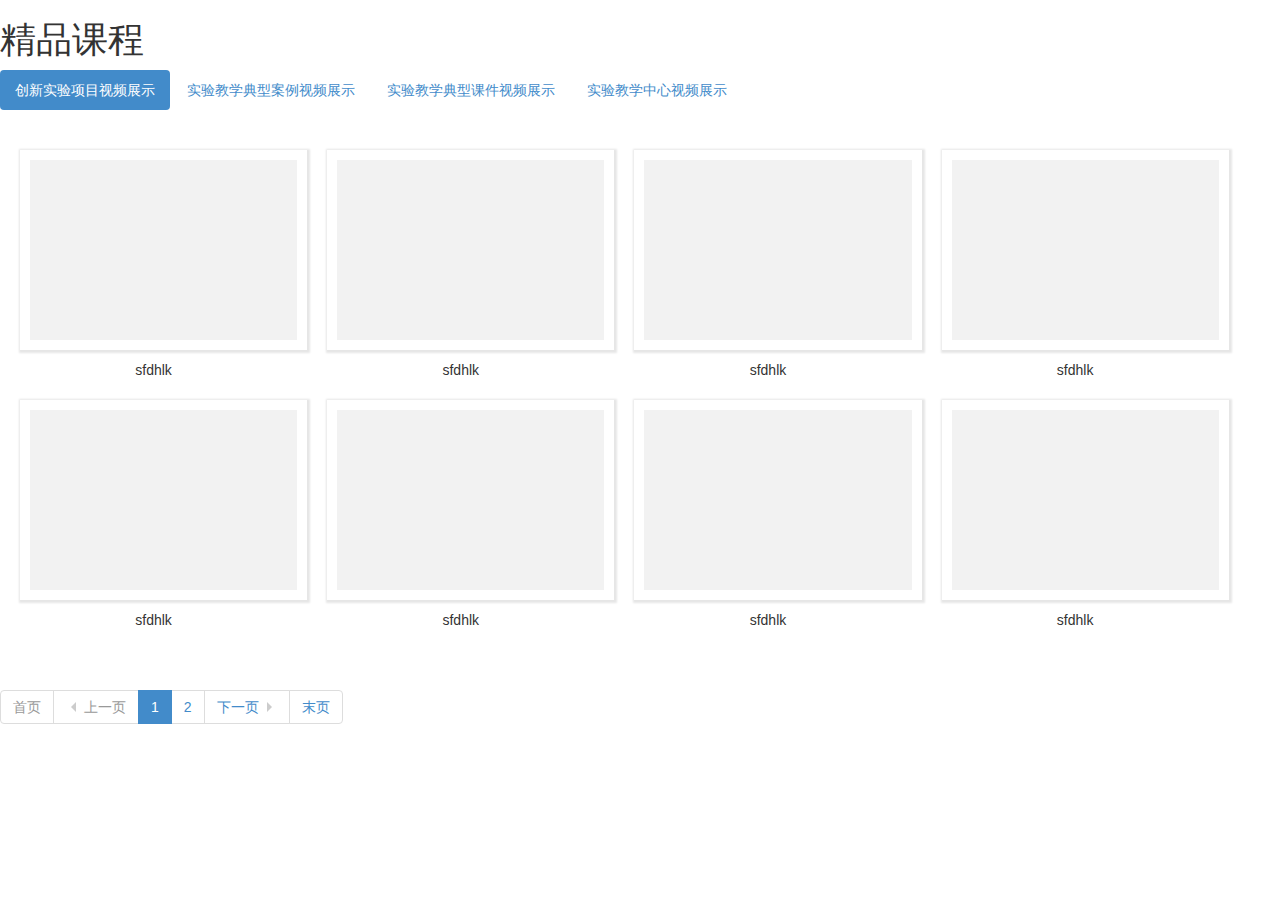
<file: teaching/WebRoot/course.html>
<!DOCTYPE html>
<html>
  <head>
    <title>course.html</title>
	
    <meta name="keywords" content="keyword1,keyword2,keyword3">
    <meta name="description" content="this is my page">
    <meta http-equiv="content-type" content="text/html; charset=UTF-8">
    
    <!--<link rel="stylesheet" type="text/css" href="./styles.css">-->
    <link href="css/bootstrap.min.css" rel='stylesheet' type='text/css' />
	<link href="css/bootstrap.css" rel='stylesheet' type='text/css' />
	<script type="text/javascript" src="js/jquery.min.js"></script>
	<script type="text/javascript" src="js/bootstrap.js"></script>
	<script type="text/javascript" src="js/bootstrap.min.js"></script>
	<!-- 图片特效 -->
	<link rel="stylesheet" type="text/css" href="css/style_common.css" /> 
	<link rel="stylesheet" type="text/css" href="css/style1.css" />
	
	<!-- 分页 -->
	
	<script src="js/jqPaginator.min.js" type="text/javascript"></script>
    <link href="css/myPage.css" rel="stylesheet" type="text/css" />
    <script src="js/myPage.js" type="text/javascript"></script>
    <script type="text/javascript">
        function loadData(num) {
            $("#PageCount").val("9");
        }
    </script>
	<!-- <script type="text/javascript">
	//totalCount1：总数；       showCount1：展示选项数；     limit：每页显示数据量。
	function callBackPagination() {
        var totalCount = 9, showCount = 9,
                limit =8;
        //createTable(1, limit, totalCount);
        $('#a').extendPagination({
            //totalCount: totalCount,
            //showCount: showCount,
            limit: limit,
            callback: function (curr, limit, totalCount) {
                createTable(curr, limit, totalCount);
            }
        });
    }
   /* function createTable(currPage, limit, total) {
        var html = [], showNum = limit;
        if (total - (currPage * limit) < 0) showNum = total - ((currPage - 1) * limit);
        
        for (var i = 1; i <= showNum; i++) {
            html.push('<div class="col-md-3"><div class="view view-first"><img src="images/ads_pic.jpg" /><div class="mask">');
            html.push('<h2>Hover Style</h2><p>A wonderful serenity has taken possession.</p>');
            html.push('<a href="http://www.htmleaf.com/" class="info">Read More</a></div></div> <br>sfdhlk');
            html.push('</div>');
        }
       
        var mainObj = $('#mainContent');
        mainObj.empty();
        mainObj.html(html.join(''));
    }*/
	</script> -->
	
	<style type="text/css">
		.col-md-3{width: 24%;height:250px;text-align: center;padding: 30px 10px;}
		img{width: 100%;height:200px;}
		
	</style>
  </head>
  
  <body>
  <h1>精品课程</h1>
  <nav>

   <ul class="nav nav-pills">
	   <li  role="presentation" class="active"><a data-toggle="tab" href="#a">创新实验项目视频展示</a></li>
	   <li  role="presentation"><a data-toggle="tab" href="#b">实验教学典型案例视频展示</a></li>
	   <li  role="presentation"><a data-toggle="tab" href="#c">实验教学典型课件视频展示</a></li>
	   <li  role="presentation"><a data-toggle="tab" href="#d">实验教学中心视频展示</a></li>
   </ul>
  
   </nav>
   <div class="tab-content">
	  <div id="a" class="tab-pane in active">
	 
	  <div class="col-md-3"><div class="view view-first"><img src="images/ads_pic.jpg" /><div class="mask">
				<h2>Hover Style</h2><p>A wonderful serenity has taken possession.</p>
				<a href="http://www.htmleaf.com/" class="info">Read More</a></div></div> <br>sfdhlk 
	  </div>
	  <div class="col-md-3"><div class="view view-first"><img src="images/ads_pic.jpg" /><div class="mask">
				<h2>Hover Style</h2><p>A wonderful serenity has taken possession.</p>
				<a href="http://www.htmleaf.com/" class="info">Read More</a></div></div> <br>sfdhlk 
	  </div>
	  <div class="col-md-3"><div class="view view-first"><img src="images/ads_pic.jpg" /><div class="mask">
				<h2>Hover Style</h2><p>A wonderful serenity has taken possession.</p>
				<a href="http://www.htmleaf.com/" class="info">Read More</a></div></div> <br>sfdhlk 
	  </div>
	  <div class="col-md-3"><div class="view view-first"><img src="images/ads_pic.jpg" /><div class="mask">
				<h2>Hover Style</h2><p>A wonderful serenity has taken possession.</p>
				<a href="http://www.htmleaf.com/" class="info">Read More</a></div></div> <br>sfdhlk 
	  </div>
	  <div class="col-md-3"><div class="view view-first"><img src="images/ads_pic.jpg" /><div class="mask">
				<h2>Hover Style</h2><p>A wonderful serenity has taken possession.</p>
				<a href="http://www.htmleaf.com/" class="info">Read More</a></div></div> <br>sfdhlk 
	  </div>
	  <div class="col-md-3"><div class="view view-first"><img src="images/ads_pic.jpg" /><div class="mask">
				<h2>Hover Style</h2><p>A wonderful serenity has taken possession.</p>
				<a href="http://www.htmleaf.com/" class="info">Read More</a></div></div> <br>sfdhlk 
	  </div>
	  <div class="col-md-3"><div class="view view-first"><img src="images/ads_pic.jpg" /><div class="mask">
				<h2>Hover Style</h2><p>A wonderful serenity has taken possession.</p>
				<a href="http://www.htmleaf.com/" class="info">Read More</a></div></div> <br>sfdhlk 
	  </div>
	  <div class="col-md-3"><div class="view view-first"><img src="images/ads_pic.jpg" /><div class="mask">
				<h2>Hover Style</h2><p>A wonderful serenity has taken possession.</p>
				<a href="http://www.htmleaf.com/" class="info">Read More</a></div></div> <br>sfdhlk 
	  </div>
	  
	 
 	
        <ul class="pagination" id="pagination" style="margin-top: 80px;">
        </ul>
        <input type="hidden" id="PageCount" runat="server" />
        <input type="hidden" id="PageSize" runat="server" value="8" />
        <input type="hidden" id="countindex" runat="server" value="10"/>
        <!--设置最多显示的页码数 可以手动设置 默认为7-->
        <input type="hidden" id="visiblePages" runat="server" value="7" />
      
    </div>

	 
	  <div id="b" class="tab-pane">这是B！</div>
	  <div id="c" class="tab-pane">这是C！</div>
	  <div id="d" class="tab-pane">这是D！</div>
	  
	  
  </div>
  
</body>
</html>
</file>
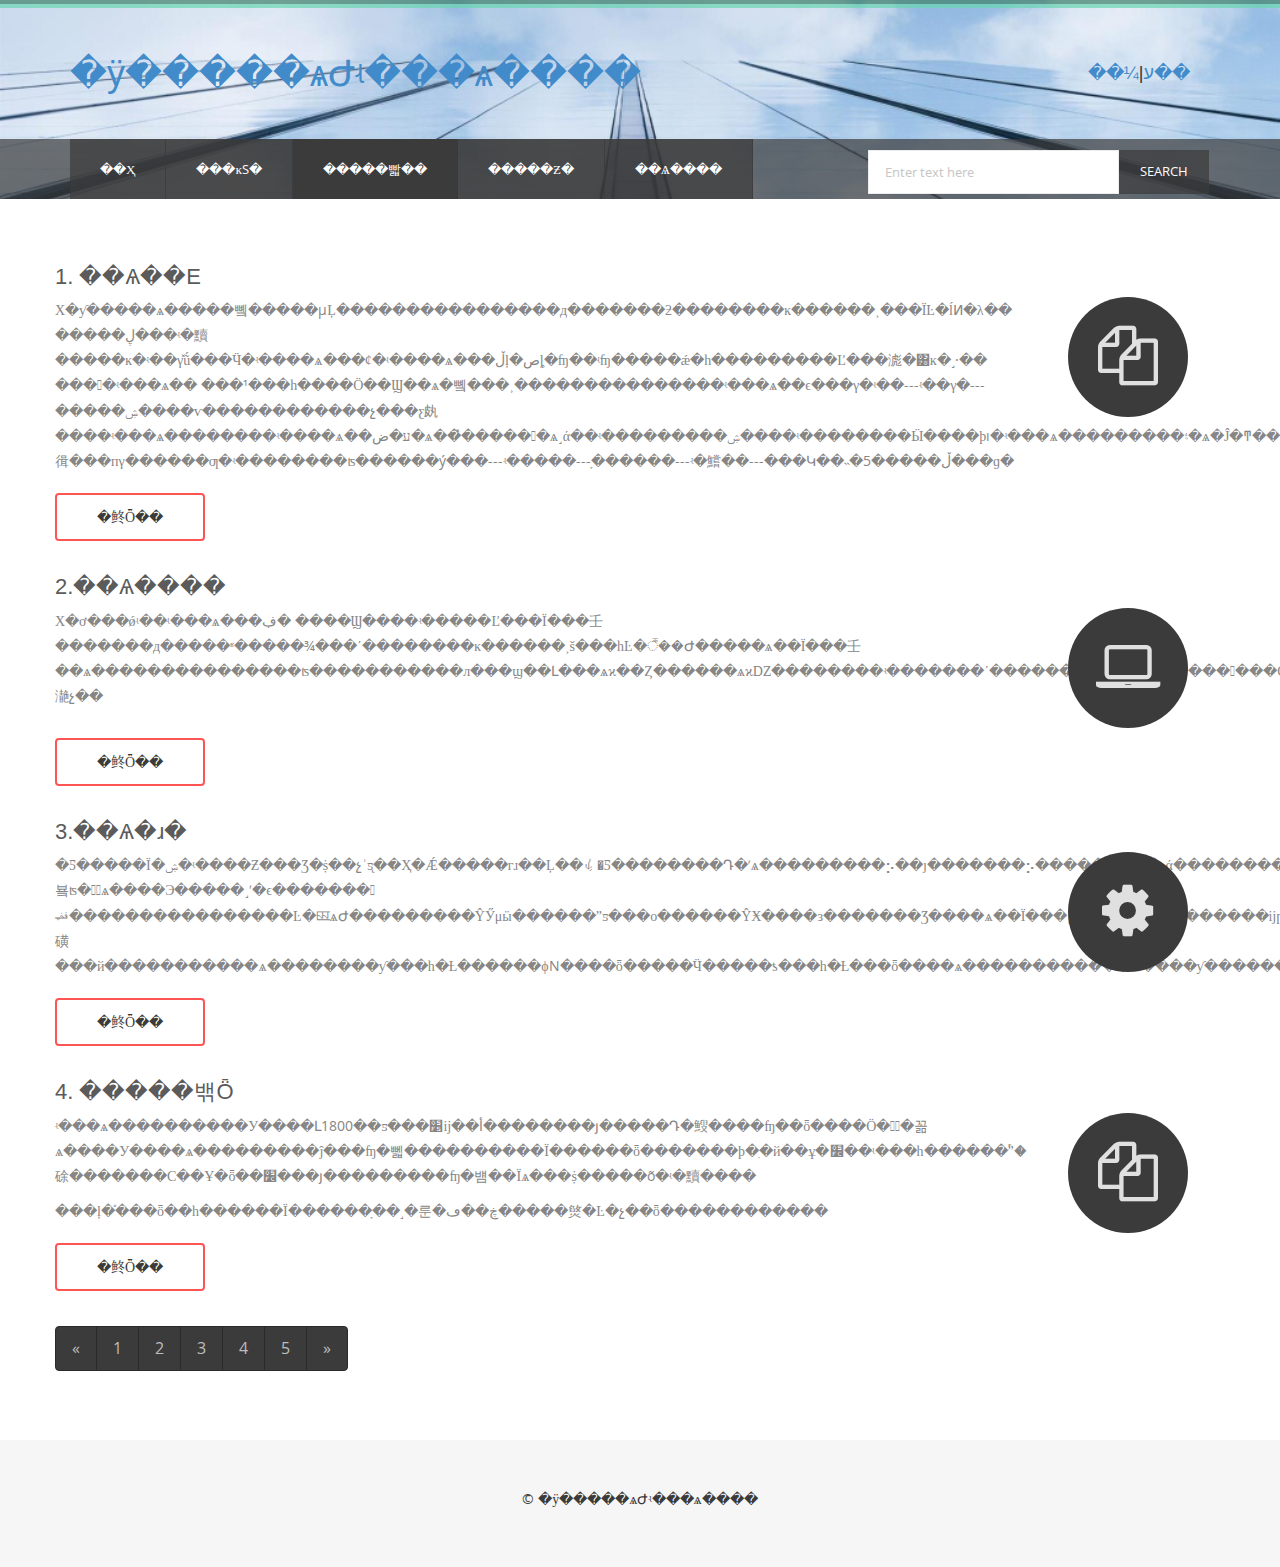
<file: teaching/WebRoot/news.html>
<!DOCTYPE HTML>
<html>
<head>
<title>Learner a education bootstrap Website Template | Technology </title>
<!-- Bootstrap -->
<link href="css/bootstrap.min.css" rel='stylesheet' type='text/css' />
<link href="css/bootstrap.css" rel='stylesheet' type='text/css' />
<meta name="viewport" content="width=device-width, initial-scale=1">
<script type="application/x-javascript"> addEventListener("load", function() { setTimeout(hideURLbar, 0); }, false); function hideURLbar(){ window.scrollTo(0,1); } </script>
 <!--[if lt IE 9]>
     <script src="https://oss.maxcdn.com/libs/html5shiv/3.7.0/html5shiv.js"></script>
     <script src="https://oss.maxcdn.com/libs/respond.js/1.4.2/respond.min.js"></script>
<![endif]-->
<link href="css/style.css" rel="stylesheet" type="text/css" media="all" />
<!-- start plugins -->
<script type="text/javascript" src="js/jquery.min.js"></script>
<script type="text/javascript" src="js/bootstrap.js"></script>
<script type="text/javascript" src="js/bootstrap.min.js"></script>
<!----font-Awesome----->
   	<link rel="stylesheet" href="fonts/css/font-awesome.min.css">
<!----font-Awesome----->
</head>
<body>
<div class="header_bg1">

	<div class="row header"><div class="container">
		<div class="logo navbar-left">
			<h1><a href="index.html">�ӱ�����ѧԺʵ���ѧ���� </a></h1>
		</div>
		<div class="h_sign navbar-right">
			<!--<form>
				<input type="text" class="text" value="Enter text here" onfocus="this.value = '';" onblur="if (this.value == '') {this.value = 'Enter text here';}">
				<input type="submit" value="search">
			</form>-->
			<h4><a href="">��¼</a>|<a href="">ע��</a></h4>
		</div>
		<div class="clearfix"></div>
	</div>
	</div>
	<div class="row h_menu"><div class="container">
		<nav class="navbar  navbar-left" role="navigation">
		    <!-- Brand and toggle get grouped for better mobile display -->
		    <div class="navbar-header">
		      <button type="button" class="navbar-toggle" data-toggle="collapse" data-target="#bs-example-navbar-collapse-1">
		        <span class="sr-only">Toggle navigation</span>
		        <span class="icon-bar"></span>
		        <span class="icon-bar"></span>
		        <span class="icon-bar"></span>
		      </button>
		    </div>
		    <!-- Collect the nav links, forms, and other content for toggling -->
		    <div class="collapse navbar-collapse" id="bs-example-navbar-collapse-1">
		      <ul class="nav navbar-nav">
		         <li><a href="index.html">��ҳ</a></li>
                 <li><a href="situation.html">���ĸſ�</a></li>
                 <li class="active"><a href="news.html">�����빫��</a></li>
                 <li><a href="rules.html">�����ƶ�</a></li>
                 <li><a href="teach.html">��ѧ����</a></li>
		       <!--  <li><a href="contact.html">��¼</a></li> -->
		      </ul>
		    </div><!-- /.navbar-collapse -->
		    <!-- start soc_icons -->
		</nav>
		<div class="h_search navbar-right">
			<!-- <ul class="list-unstyled text-center">
				<!-- <li><a href="#"><i class="fa fa-twitter"></i></a></li>
				<li><a href="#"><i class="fa fa-facebook"></i></a></li>
				<li><a href="#"><i class="fa fa-google-plus"></i></a></li>
				<li><a href="#"><i class="fa fa-youtube"></i></a></li>
				<li><a href="#"><i class="fa fa-linkedin"></i></a></li> -->
				<!--<li><a href="#"><img src="images/1.png" width="20" height="20"></a></li>
				<li><a href="#"><img src="images/2.png" width="35" height="25"></a></li>
				<li><a href="#"><img src="images/3.png" width="30" height="23"></a></li>
			</ul> -->	
			<form>
				<input type="text" class="text" value="Enter text here" onfocus="this.value = '';" onblur="if (this.value == '') {this.value = 'Enter text here';}">
				<input type="submit" value="search">
			</form>
		</div>
	</div>
	<div class="clearfix"></div>
</div>
</div>
<div class="main_bg"><!-- start main -->
	<div class="container">
		<div class="technology row">
			<h2></h2>
			<div class="technology_list">
				<h4>1. ��ѧ��ϵ</h4>
				<div class="col-md-10 tech_para">
					<p class="para">Χ�ƴ�����ѧ�����뼼�����µĻ����������������д�������ƻ��������ĸ������˲���ΪĿ�ĺͶ�λ�� �����ڸ���ʵ�黷�����ĸ�ʵ��γ̽ṹ���Ӵ�ʵ����ѧ���ȼ�ʵ����ѧ���ڵļ�صȴ�ʩ��ʵʩ�����ǽ�һ���������Ľ���滮�͸ĸ�˼·�� ���򱾿�ʵ���ѧ�� ���¹���һ����Ӧ��Ϣ��ѧ�뼼���˲���������������ʵ���ѧ��ϵ���γ�ʵ��---ʵ��γ�---�����ۺ����ѵ������������չ���ƹ㿪����ʵ���ѧ��������ʵ����ѧ��ע�ض�ѧ��̽�����񡢿�ѧ˼ά��ʵ���������ۺ����ʵ��������Ӹ����ϸı�ʵ���ѧ���������۽�ѧ�Ĵ�ͳ��������ʶ����ʵʵ���ѧ��ѧУ�˲������ͽ�ѧ�����еĵ�λ����ʵ��γ���Ϊʵ�����ĵĽ�ѧ���������ۺ��ԡ�����ԺͿ�����ʵ�����ݣ�������ѧ���Ĵ���˼ά����������Ϊ�ص㣬���пγ������ƣ�ʵ��������ʦ������ý���---ʵ�����---ָ������---ʵ�鱨��---���Կ��˵�5�����ڵ���ɡ�</p>
				</div>
				<div class="col-md-2 images_1_of_4 bg1 pull-right">
					<span class="bg"><i class="fa fa-files-o"></i> </span>
				</div>
				<div class="clearfix"></div>
				<div class="read_more">
					<a href="single-page.html" class="fa-btn btn-1 btn-1e">�鿴ȫ��</a>
				</div>	
			</div>
			<div class="technology_list1">
				<h4>2.��ѧ����</h4>
				<div class="col-md-10 tech_para">
					<p class="para">Χ�ơ���ǿʵ��ʵ���ѧ���ڣ� ����Ϣ����ʵ�����Ľ���Ϊ���壬�������д�����ʶ�����¾���ʹ��������ĸ������˲š���һĿ�꣬��Ժ�����ѧ��Ϊ���壬��ѧ���������������ʦ�����������л���ϣ��Լ���ѧϰ��Ȥ������ѧϰǱ��������ʵ�������ʹ�������Ϊ���ĵĽ���������С����Ի��������Ǵ��½�������ɲ��֣�����ע�ء����Ի���������������ʦ���ڿι����У���ѡѧϰ�ɼ���������س���ѧ������չ�����Ի�����������֯���ǲμ�ȫ����ѧ�������ȿ����������ھ��ѡ����ء�ʵ�������ȷ�����������֧�֣��Դ��ƶ������Ի�������ȫ�濪չ��</p>
				</div>
				<div class="col-md-2 images_1_of_4 bg1">
					<span class="bg"><i class="fa fa-laptop"></i> </span>
				</div>
				<div class="clearfix"></div>
				<div class="read_more">
					<a href="single-page.html" class="fa-btn btn-1 btn-1e">�鿴ȫ��</a>
				</div>	
			</div>
			<div class="technology_list1">
				<h4>3.��ѧ�ɹ�</h4>
				<div class="col-md-10 tech_para">
					<p class="para">�Ƽ�����Ϊ�ۺ�ʵ����Ƶ���Ʒ�ṩ��չʾƽ̨��Ҳ�Ǽ�����гɹ��Ļ��ᡣ�Ƽ��������Դ�ʹѧ���������⡢��ȷ�������⡢���������˼ά�����������뵼ʦ��ͬѧ����Э�����˼ʹ�ϵ�������𲽴ﵽ����������������Ŀ�ꡣѧԺ���������ŶӲμӹ������ˮƽ���о������ŶӾ����з�������Ʒ����ѧ��Ϊ���μ��˺ܶྺ������ȡ��������ĳɼ����磺���й�����������ѧ��������ƴ���һ�Ƚ������ϕN����ȫ�����Ӵ�����ƾ���һ�Ƚ���ȫ����ѧ������������Ӧ����ƴ������Ƚ����۰�̨��ѧ�������Ӧ�ô������Ƚ����ȸ�AndroidӦ�ÿ����й���ѧ����ս�����Ƚ������ܼҾ�APPӦ����ƴ������Ƚ�����Ӱ�����ĿƼ������������꣬ѧԺ��ʦ���Ŷӽ����о��������˲������ƻ��У�Ŭ��������ѧ���Ĵ�����Ȥ�ʹ����ȳ������ϼ������ͷ����ǵĴ�������</p>
				</div>
				<div class="col-md-2 images_1_of_4 bg1">
					<span class="bg"><i class="fa fa-cog"></i></span>
				</div>
				<div class="clearfix"></div>
				<div class="read_more">
					<a href="single-page.html" class="fa-btn btn-1 btn-1e">�鿴ȫ��</a>
				</div>	
			</div>
			
			<div class="technology_list1">
				<h4>4. �����밲ȫ</h4>
				<div class="col-md-10 tech_para">
					<p class="para">
ʵ���ѧ����������У����Լ1800��ƽ���׵ĳ��أ��������յ�����Դ�䱸����ʩ��ȫ����Ӧ��ͬ�꼶ѧ����У����ѧ���������ĵ���ʩ�뻷����������Ϊ������ȫ�������ϸ�ִ�й��ұ�׼��ʵ���һ������࣬ˮ�硢�������Ϲ��Ұ�ȫ��׼���յ���������ʩ�뱸��Ϊѧ���ṩ�����õ�ʵ�黷����
</p><p class="para">
���ļ�֡���ȫ��һ������Ϊ������ָ��˼�룬�ڿ��ڡ�����㷺�Ŀ�չ��ȫ������������</p>
				</div>
				<div class="col-md-2 images_1_of_4 bg1">
					<span class="bg"><i class="fa fa-files-o"></i> </span>
				</div>
				<div class="clearfix"></div>
				<div class="read_more">
					<a href="single-page.html" class="fa-btn btn-1 btn-1e">�鿴ȫ��</a>
				</div>	
			</div>
			
			<ul class="pagination">
			  <li><a href="#">&laquo;</a></li>
			  <li><a href="#">1</a></li>
			  <li><a href="#">2</a></li>
			  <li><a href="#">3</a></li>
			  <li><a href="#">4</a></li>
			  <li><a href="#">5</a></li>
			  <li><a href="#">&raquo;</a></li>
			</ul>
			
		</div>
	</div>
</div><!-- end main -->
<div class="footer_bg"><!-- start footer -->
	<div class="container">
		<div class="row  footer">
			<div class="copy text-center">
				<p class="link"><span>&#169; �ӱ�����ѧԺʵ���ѧ����</span></p>
			</div>
		</div>
	</div>
</div>
</body>
</html>
</file>
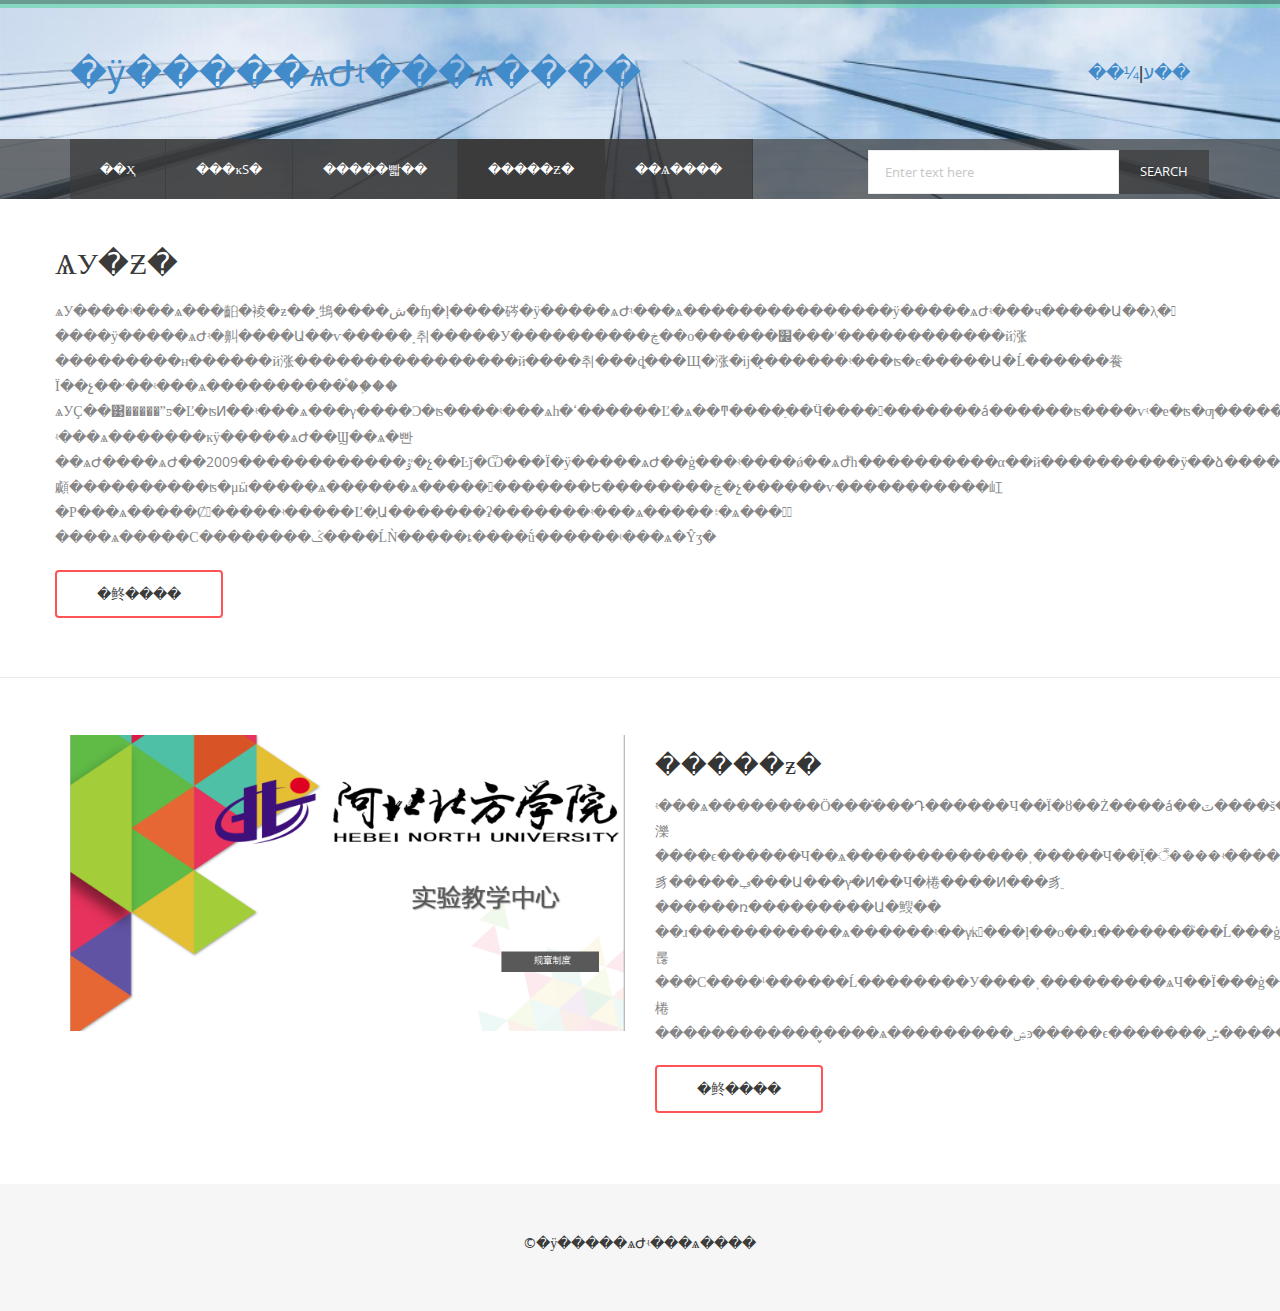
<file: teaching/WebRoot/rules.html>
<!DOCTYPE HTML>
<html>
<head>
<title>Learner a education bootstrap Website Template | About </title>
<!-- Bootstrap -->
<link href="css/bootstrap.min.css" rel='stylesheet' type='text/css' />
<link href="css/bootstrap.css" rel='stylesheet' type='text/css' />
<meta name="viewport" content="width=device-width, initial-scale=1">
<script type="application/x-javascript"> addEventListener("load", function() { setTimeout(hideURLbar, 0); }, false); function hideURLbar(){ window.scrollTo(0,1); } </script>
 <!--[if lt IE 9]>
     <script src="https://oss.maxcdn.com/libs/html5shiv/3.7.0/html5shiv.js"></script>
     <script src="https://oss.maxcdn.com/libs/respond.js/1.4.2/respond.min.js"></script>
<![endif]-->
<link href="css/style.css" rel="stylesheet" type="text/css" media="all" />
<!-- start plugins -->
<script type="text/javascript" src="js/jquery.min.js"></script>
<script type="text/javascript" src="js/bootstrap.js"></script>
<script type="text/javascript" src="js/bootstrap.min.js"></script>
<!----font-Awesome----->
   	<link rel="stylesheet" href="fonts/css/font-awesome.min.css">
<!----font-Awesome----->
</head>
<body>
<div class="header_bg1">

	<div class="row header"><div class="container">
		<div class="logo navbar-left">
			<h1><a href="index.html">�ӱ�����ѧԺʵ���ѧ���� </a></h1>
		</div>
		<div class="h_sign navbar-right">
			<!--<form>
				<input type="text" class="text" value="Enter text here" onfocus="this.value = '';" onblur="if (this.value == '') {this.value = 'Enter text here';}">
				<input type="submit" value="search">
			</form>-->
			<h4><a href="">��¼</a>|<a href="">ע��</a></h4>
		</div>
		<div class="clearfix"></div>
	</div>
	</div>
	<div class="row h_menu"><div class="container">
		<nav class="navbar  navbar-left" role="navigation">
		    <!-- Brand and toggle get grouped for better mobile display -->
		    <div class="navbar-header">
		      <button type="button" class="navbar-toggle" data-toggle="collapse" data-target="#bs-example-navbar-collapse-1">
		        <span class="sr-only">Toggle navigation</span>
		        <span class="icon-bar"></span>
		        <span class="icon-bar"></span>
		        <span class="icon-bar"></span>
		      </button>
		    </div>
		    <!-- Collect the nav links, forms, and other content for toggling -->
		    <div class="collapse navbar-collapse" id="bs-example-navbar-collapse-1">
		      <ul class="nav navbar-nav">
		        <li><a href="index.html">��ҳ</a></li>
                 <li><a href="situation.html">���ĸſ�</a></li>
                 <li><a href="news.html">�����빫��</a></li>
                 <li class="active"><a href="rules.html">�����ƶ�</a></li>
                 <li><a href="teach.html">��ѧ����</a></li>
		       <!--  <li><a href="contact.html">��¼</a></li> -->
		      </ul>
		    </div><!-- /.navbar-collapse -->
		    <!-- start soc_icons -->
		</nav>
		<div class="h_search navbar-right">
			<!-- <ul class="list-unstyled text-center">
				<!-- <li><a href="#"><i class="fa fa-twitter"></i></a></li>
				<li><a href="#"><i class="fa fa-facebook"></i></a></li>
				<li><a href="#"><i class="fa fa-google-plus"></i></a></li>
				<li><a href="#"><i class="fa fa-youtube"></i></a></li>
				<li><a href="#"><i class="fa fa-linkedin"></i></a></li> -->
				<!--<li><a href="#"><img src="images/1.png" width="20" height="20"></a></li>
				<li><a href="#"><img src="images/2.png" width="35" height="25"></a></li>
				<li><a href="#"><img src="images/3.png" width="30" height="23"></a></li>
			</ul> -->	
			<form>
				<input type="text" class="text" value="Enter text here" onfocus="this.value = '';" onblur="if (this.value == '') {this.value = 'Enter text here';}">
				<input type="submit" value="search">
			</form>
		</div>
	</div>
	<div class="clearfix"></div>
</div>
</div>
<div class="main_bg"><!-- start main -->
	<div class="container">
		<div class="about row">
			<h2>ѧУ�ƶ�</h2>
			
			<p class="para">ѧУ����ʵ���ѧ���齨�裬�ƶ��˰䲼����ش�ʩ�ļ����硶�ӱ�����ѧԺʵ���ѧ���������������ӱ�����ѧԺʵ���ҹ�����Ա��λְ�𡷡����ӱ�����ѧԺʵ�鼼����Ա��ѵ�����˰취�����У����������ڿ��о������׼���ʹ������������й涨���������н������й涨����������������й����취���ȡ���Щ�涨�ĳ�̨������ʵ���ʦ�ͼ�����Ա�Ĺ������飬Ϊ��չ��׳��ʵ���ѧ����������֯��֤��
ѧУҪ��͹�����ˮƽ�Ľ�ʦͶ��ʵ���ѧ���γ����Ͻ�ʦ����ʵ���ѧһ�ߵ������Ľ�ѧ��ͳ����ַ��Ӵ�����������á������ʦ����ѵʵ�е�ʦ�ƣ������ʵ���ѧ��ʼ��
ʵ���ѧ�������кӱ�����ѧԺ��Ϣ��ѧ�빤��ѧԺ����ѧԺ��2009������������ٷ�չ��Ŀǰ�Ѿ���Ϊ�ӱ�����ѧԺ��ģ���ʵ����ǿ��ѧԺ֮һ����������α��й����������ӱ��ձ�������ѧԺӵ��ҽѧ��Ϣѧ��ũҵ��Ϣ������ѧ�Ʒ����˶ʿѧλ����Ȩ��ӵ�С�ҽѧ��Ϣѧ��ʡ���ص�ѧ�ơ����˿ڽ�����Ϣ����ʡ�����̼����о����ģ����ҽѧ��ϢУ���ص�ʵ���ҡ���Щ������ع����ͼ�����ʵ���ѧ���顣����������ʦ�μӹ�����ѧ������ѧ������������Ե��������ڿ�չ������ѵ�����������屸�Ρ���ѧ�����Ȼ�����ʵ�����Ľ�ְԱ�������ʡ�������ʵ���ѧ�����۽�ѧ���黥ͨ����ѧ�����С��������ݣ����ĹǸ�����ȶ����ṹ������ʵ���ѧ�Ŷӡ�
</p>
			
			<a href="single-page.html" class="fa-btn btn-1 btn-1e">�鿴����</a>
		</div>
	</div>
</div><!-- end main -->
<div class="main_btm"><!-- start main_btm -->
	<div class="container">
		<div class="main row">
			<div class="col-md-6 content_left">
				<img src="images/zxzd.png" alt="" class="img-responsive">
			</div>
			<div class="col-md-6 content_right">
				<h4>�����ƶ�</h4>
				<p class="para">ʵ���ѧ��������Ӧ���֡���Դ������Ч��Ϊ�ȣ��Ż����á��ٽ����š���ԭ�򣬽���ʵ���ѧ������Դ���ü�Ч�濼����ϵ������Ч��ѧ�������������˲�����Ч��Ϊָ�꣬����ʵ�����ʽ��豸�����ݡ���Ա���γ̵�Ͷ��Ч�棬����Ͷ���豸ֵ������ռ���������Ա�䱸�� ��ɹ�����������ѧ������ʵ��γ̸ĸ���ļ��о��ɹ�������֮��Ĺ���ģ�͡���Ͷ�롢���С����ˡ������Ĺ��������У����˲���������ѧЧ��Ϊ���ģ�����ʵ���ѧƽ̨����������Ч�棬������������̬����ѧ���������ۺͽ�����ϵ�������ݽ�����ϵ������ԴﵽЧ�����š�
</p>
				<a href="single-page.html" class="fa-btn btn-1 btn-1e">�鿴����</a>
			</div>
		</div>
	</div>
</div>
<div class="footer_bg"><!-- start footer -->
	<div class="container">
		<div class="row  footer">
			<div class="copy text-center">
				<p class="link"><span>&#169;�ӱ�����ѧԺʵ���ѧ���� </span></p>
			</div>
		</div>
	</div>
</div>
</body>
</html>
</file>
<file: WebRoot/css/style.css>
@font-face {
    font-family: 'texgyreadventorregular';
    src: url('../fonts/texgyreadventor-regular-webfont.ttf') format('truetype');
    font-weight: normal;
    font-style: normal;
}
@font-face {
     font-family: 'open_sansregular';
      src:url('../fonts/OpenSans-Regular-webfont.ttf') format('truetype');
}
body {
	font-family: 'open_sansregular';
	background:#ffffff;
	font-size: 100%;
}
/* start header */
.header_bg{
	border-top:8px groove rgba(104,213,176,0.5);
	background: #ffffff;
}
.header_bg1 {
	border-top:8px groove rgba(104,213,176,0.5);
	background: url('../images/slider_bg.jpg') no-repeat  left;
	background-size: 100%;
}
.header{
	padding: 2% 0;
}
.logo h1 a{
	font-size: 1em;
	text-transform: uppercase;
	color: rgba(104,213,176,0.5);
	text-decoration: none;
	font-family: 'texgyreadventorregular';
}
/* search */
.h_search{
	width: 30%;
	position: relative;
	margin-top: 2%;
}
.h_search form{
	width: 100%;
}
.h_search form input[type="text"]{
	font-family: 'open_sansregular';
	padding: 10px 16px;
	outline: none;
	color: #c6c6c6;
	font-size: 13px;
	border: 1px solid rgb(236, 236, 236);
	background: #FFFFFF;
	width: 73.333%;
	line-height: 22px;
	position: relative;
	-webkit-appearance: none;
}
.h_search form input[type="submit"]{
	font-family: 'open_sansregular';
	background: rgba(104,213,176,0.5);
	color: #ffffff;
	text-transform: uppercase;
	font-size: 13px;
	padding: 12px 20px;
	border: none;
	cursor: pointer;
	width: 26.333%;
	position: absolute;
	line-height: 1.5em;
	outline: none;
	-webkit-transition: all 0.3s ease-in-out;
	-moz-transition: all 0.3s ease-in-out;
	-o-transition: all 0.3s ease-in-out;
	transition: all 0.3s ease-in-out;
	-webkit-appearance: none;
}
.h_search form input[type="submit"]:hover {
	background: rgba(104,213,176,1);
}
.copyrights{text-indent:-9999px;height:0;line-height:0;font-size:0;overflow:hidden;}
/* menu */
.h_menu{
	padding: 0;
	background: rgba(104,213,176,0.5);
}
.navbar {
	position: relative;
	min-height: 60px;
	margin-bottom: 0px;
	border: none;
	
}
.navbar-default .navbar-collapse, .navbar-default .navbar-form {
	background: rgba(104,213,176,0.5);
	color: #ffffff;
	padding: 0;
}
.navbar-default .navbar-nav > .active > a,.navbar-default .navbar-nav>li>a:hover,.navbar-default .navbar-nav > .active > a, .navbar-default .navbar-nav > .active > a:hover{
	background: rgba(104,213,176,1);
	color: #ffffff;
}
.navbar-default .navbar-nav > li > a {
	color: #000;
	-webkit-transition: all 0.3s ease-in-out;
	-moz-transition: all 0.3s ease-in-out;
	-o-transition: all 0.3s ease-in-out;
	transition: all 0.3s ease-in-out;
}
.nav > li {
	border-right: 1px solid rgba(104,213,176,0.5);
}
.nav > li > a {
	font-size: 13px;
	padding: 20px 30px;
	text-transform: uppercase;
}
/* start soc_icons */
.soc_icons {

}
.soc_icons ul{
	margin-bottom: 0;
}
.soc_icons ul li{
	display:inline-block;
	border-left: 1px solid rgba(104,213,176,0.5);
	margin-left: -3px;
}
.soc_icons ul li a{
	color:#ffffff;
	font-size: 24px;
	display: block;
	line-height: 60px;
	width: 60px;
	height: 60px;
	-webkit-transition: all 0.3s ease-in-out;
	-moz-transition: all 0.3s ease-in-out;
	-o-transition: all 0.3s ease-in-out;
	transition: all 0.3s ease-in-out;
}
.soc_icons ul li a:hover{
	background: rgba(104,213,176,1);
}
/* start slider */
.slider_bg{
	background: url('../images/slider_bg.jpg') no-repeat;
	background-size: 100%;
}
.slider{
	padding: 4%;
}
/* start main */
.main_bg{
	background: #ffffff;
}
.main{
	padding: 5% 0;
}
.images_1_of_4 img{
	display: inline-block;
}
.images_1_of_4 h4 {
	margin: 30px 0 15px;
}
.images_1_of_4 h4 a{
	display:inline-block;
	color: #353535;
	font-size: 1.5em;
	font-family: 'texgyreadventorregular';
	text-transform: uppercase;
	-webkit-transition: all 0.3s ease-in-out;
	-moz-transition: all 0.3s ease-in-out;
	-o-transition: all 0.3s ease-in-out;
	transition: all 0.3s ease-in-out;
}
.images_1_of_4 h4 a:hover{
	text-decoration:none;
	color: #ff5454;
}
.images_1_of_4  span{
	width: 120px;
	height: 120px;
	display: block;
	text-align: center;
	margin: 0 auto;
}
.bg{
	background: #3b3b3b;
	-webkit-transition: all 0.3s ease-in-out;
	-moz-transition: all 0.3s ease-in-out;
	-o-transition: all 0.3s ease-in-out;
	transition: all 0.3s ease-in-out;
	border-radius: 75px;
	-webkit-border-radius: 75px;
	-moz-border-radius: 75px;
	-o-border-radius: 75px;
}
.images_1_of_4  span i{
	font-size: 6em;
	color: #e0e0e0;
	line-height: 2em;
	text-shadow: 1px 1px 0px #3b3b3b;
	-webkit-text-shadow: 1px 1px 0px #3b3b3b;
	-moz-text-shadow: 1px 1px 0px #3b3b3b;
	-o-text-shadow: 1px 1px 0px #3b3b3b;
	-ms-text-shadow: 1px 1px 0px #3b3b3b;
}
.para{
	font-size: 14px;
	line-height: 1.8em;
	color: #868686;
}
.images_1_of_4 a{
	position: relative;
	z-index: 1;
}
/* Button 1 */
.fa-btn {
	font-size: 14px;
	background: none;
	cursor: pointer;
	padding: 12px 40px;
	display: inline-block;
	margin: 10px 0px;
	text-transform: uppercase;
	outline: none;
	position: relative;
	-webkit-transition: all 0.3s;
	-moz-transition: all 0.3s;
	transition: all 0.3s;
	border-radius: 4px;
	-webkit-border-radius: 4px;
	-moz-border-radius: 4px;
	-o-border-radius: 4px;
}
.fa-btn:after {
	content: '';
	position: absolute;
	z-index: -1;
	-webkit-transition: all 0.3s;
	-moz-transition: all 0.3s;
	transition: all 0.3s;
}
.btn-1 {
	border: 2px solid #ff5454;
	color: #3b3b3b;
}
/* Button 1e */
.btn-1e {
	overflow: hidden;
}
.btn-1e:after {
	width: 100%;
	height: 0;
	top: 50%;
	left: 50%;
	background: #ff5454;
	opacity: 0;
	-webkit-transform: translateX(-50%) translateY(-50%) rotate(45deg);
	-moz-transform: translateX(-50%) translateY(-50%) rotate(45deg);
	-ms-transform: translateX(-50%) translateY(-50%) rotate(45deg);
	transform: translateX(-50%) translateY(-50%) rotate(45deg);
}
.btn-1e:hover,.btn-1e:active {
	color: #ffffff;
	text-decoration:none;
}
.btn-1e:hover:after {
	height: 260%;
	opacity: 1;
}
.btn-1e:active:after {
	height: 400%;
	opacity: 1;
}
/* start main_btm */
.main_btm{
	background: #FFFFFF;
	border-top: 1px solid rgb(233, 233, 233);
}
.content_right h4{
	color: #353535;
	font-size: 2.5em;
	font-family: 'texgyreadventorregular';
	line-height: 1.5em;
}
.content_right h4 span{
	color: #ff5454;
}
.content_right a{
	position: relative;
	z-index: 1;
}
/* start footer */
.footer_bg{
	background: #f6f6f6;
}
.footer{
	padding: 4%;
}
.copy p{
	color: #3b3b3b;
	font-size: 14px;
	line-height: 1.8em;
}
.copy p a{
	color:#ff5454;
	-webkit-transition: all 0.3s ease-in-out;
	-moz-transition: all 0.3s ease-in-out;
	-o-transition: all 0.3s ease-in-out;
	transition: all 0.3s ease-in-out;
}
.copy p a:hover{
	color: #3b3b3b;
	text-decoration: none;
}
/* start about */
.about{
	padding: 4% 0;
}
.about h2{
	margin: 0 0 20px;
	text-transform: capitalize;
	font-size: 3em;
	color:#3b3b3b;
	font-family: 'texgyreadventorregular';
}
.about a{
	position: relative;
	z-index: 1;
}
/* start  technology */
.technology{
	padding: 4% 0;
}
.technology h2{
	margin: 0 0 20px;
	text-transform: capitalize;
	font-size: 3em;
	color: #3b3b3b;
	font-family: 'texgyreadventorregular';
}
.technology h4{
	font-size: 22px;
	color: #5b5b5b;
	font-weight: 100;
	text-transform: capitalize;
	display: block;
	margin:10px 0 8px;
}
.tech_para{
	padding-left: 0;
	padding-right: 0;
}
.technology_list1{
	margin-top: 20px;	
}
.pagination > li > a, .pagination > li > span {
	font-size: 16px;
	padding: 10px 16px;
	color: #BDBDBD;
	background-color: #3b3b3b;
	border: 1px solid #2C2929;
}
.pagination > li > a:hover, .pagination > li > span:hover, .pagination > li > a:focus, .pagination > li > span:focus {
	color: #FFFFFF;
	background-color: #ff5454;
	border-color: #DA4A4A;
}
.alert {
	font-size: 13px;
}
.alert-warning {
	color: #3b3b3b;
	background-color: #F3F3F3;
	border-color: #E2E2E2;
}
/* start blog */
.blog_left{
	display: block;
}
.blog_img{
	margin: 4% 0 2%;
}
.blog_left img{
	width:100%;
}
.blog_left h4 a{
	margin:0 0 20px;
	
	display: block;
	text-transform: capitalize;
	font-size: 1.5em;
	color: #3b3b3b;
	font-family: 'texgyreadventorregular';
	-webkit-transition: all 0.3s ease-in-out;
	-moz-transition: all 0.3s ease-in-out;
	-o-transition: all 0.3s ease-in-out;
	transition: all 0.3s ease-in-out;
}
.blog_left h4 a:hover{
	text-decoration: none;
	color: #ff5454;
}
.blog_list{

}
.blog_list ul li{
	display:inline-block;
	margin-left: 10px;
}
.blog_list ul li:first-child{
	margin-left: 0;
}
.blog_list li a{
	display: block;
	padding: 4px 8px;
	color: #b6b6b6;
	text-transform: capitalize;
}
.blog_list ul li i{
	font-size: 15px;
	color: #b6b6b6;
}
.blog_list li span{
	padding-left:10px;
	font-size: 14px;
	color: #b6b6b6;
}
.blog_list li span:hover,.blog_list li a:hover{
	color: #ff5454;
	text-decoration: none;
}

.read_more a{
	position: relative;
	z-index: 1;
}
.blog_right h4{
	text-transform: capitalize;
	font-size: 2em;
	color: #3b3b3b;
	font-family: 'texgyreadventorregular';
	margin-bottom: 15px;
}
/* start Social Likes */
.social_network_likes {
	text-align: center;
}
.social_network_likes li{
	width: 24.33333%;
	display: inline-block;
	margin-left: -4px;
}
.social_network_likes li:first-child{
	margin-left: 0;
}
.social_network_likes li a{
	display:block;
	color:#FFF;
	font-size: 1.5em;
	text-transform:capitalize;
	-webkit-transition: all 0.3s ease-in-out;
	-moz-transition: all 0.3s ease-in-out;
	-o-transition: all 0.3s ease-in-out;
	transition: all 0.3s ease-in-out;	
}
.social_network_likes li a p{
	padding:10px 0 5px;
	font-size: 14px;
}
.social_network_likes li a span{
	display:block;
	font-size: 24px;
}
.social_network_likes li a div.followers{
	border-bottom:1px solid #FFFFFF;
}
.social_network_likes li a:hover{
	text-decoration: none;
}
.social_network_likes li:first-child a {
	border-left:none;
}
.social_network_likes li a.tweets{
	background:#34CCFF;
}
.social_network_likes li a.tweets:hover{
  background:#2DC0F1;
}
.social_network_likes li a.facebook-followers{
	background:#3B5A99;
}
.social_network_likes li a.facebook-followers:hover{
	background:#33518D;
}
.social_network_likes li a.email{
	background:#27c1b9;
}
.social_network_likes li a.email:hover{
  background:#0BB1A8;
}
.social_network_likes li a.dribble{
	background:#EB4D89;
}
.social_network_likes li a.dribble:hover{
  background:#E04580;
}
.social_network_likes li a div.social_network{
	padding:15px 0 10px;
}
.social_network i{
	width:45px;
	height:45px;
	display:block;
	background:url(../images/social-icons.png) no-repeat;	
	margin:0 auto;
}
.social_network i.twitter-icon{
	background-position: 0px 0px;
}
.social_network i.facebook-icon{
	background-position: -47px 0px;
}
.social_network i.email-icon{
	background-position: -104px 0px;
}
.social_network i.dribble-icon{
	background-position: -156px 0px;
}
/* start ads_nav */
.ads_nav{
	margin-top: 30px;
}
.ads_nav li{
	float: left;
	width: 46.333333%;
	margin:0 0 15px 15px;
}
.ads_nav li:nth-child(2),.ads_nav li:nth-child(4){
	margin-left: 0;
}
.ads_nav li a{
	display: block;
	-webkit-transition: all 0.3s ease-in-out;
	-moz-transition: all 0.3s ease-in-out;
	-o-transition: all 0.3s ease-in-out;
	transition: all 0.3s ease-in-out;
}
.ads_nav li a img{
	width: 100%;
}
.ads_nav li a:hover{
	zoom: 1;
	filter: alpha(opacity=50);
	opacity: 0.7;
	-webkit-transition: opacity .15s ease-in-out;
	-moz-transition: opacity .15s ease-in-out;
	-ms-transition: opacity .15s ease-in-out;
	-o-transition: opacity .15s ease-in-out;
	transition: opacity .15s ease-in-out;
}
/* start tag_nav */
.tag_nav {
	margin: 8% 0;
}
.tag_nav li{
	margin:10px 5px 0 0;
	display: inline-block;
}
.tag_nav li a{
	display: block;
	text-transform: capitalize;
	background: #3b3b3b;
	color: #ffffff;
	font-size: 13px;
	padding: 8px 14px;
	border-radius: 2px;
	-webkit-border-radius: 2px;
	-moz-border-radius: 2px;
	-o-border-radius: 2px;
	-webkit-transition: all 0.3s ease-in-out;
	-moz-transition: all 0.3s ease-in-out;
	-o-transition: all 0.3s ease-in-out;
	transition: all 0.3s ease-in-out;
}
.tag_nav li.active a,.tag_nav li a:hover{
	background: #ff5454;
	color: #ffffff;
	text-decoration:none;
}
/* start news_letter */
.news_letter{
	margin: 8% 0;
}
.news_letter form input[type="text"]{
	font-family: 'open_sansregular';
	font-weight:100;
	padding: 10px;
	display: block;
	width: 100%;
	background: #ffffff;
	outline: none;
	color: #555555;
	font-size: 13px;
	border: 1px solid #DADADA;
	-webkit-appearance: none;
}
.news_letter form span{
	position: relative;
	z-index: 1;
}
.news_letter form input[type="submit"]{
	-webkit-appearance: none;
	cursor:pointer;
	border:none;
	outline:none;
	background: none;
}
/* start contact */
.company_ad h2{
	margin: 0 0 20px;
	text-transform: capitalize;
	font-size: 3em;
	color:#3b3b3b;
	font-family: 'texgyreadventorregular';
}
.company_ad p{
	font-size: 14px;
	color: #3b3b3b;
}
.company_ad p a {
	color: #ff5454;
	-webkit-transition: all 0.3s ease-in-out;
	-moz-transition: all 0.3s ease-in-out;
	-o-transition: all 0.3s ease-in-out;
	transition: all 0.3s ease-in-out;
}
.company_ad p a:hover{
	text-decoration:none;
	color: #3b3b3b;
}
.contact-form h2{
	margin: 0 0 20px;
	text-transform: capitalize;
	font-size: 3em;
	color:#3b3b3b;
	font-family: 'texgyreadventorregular';
}
.contact-form span{
	display:block;
	text-transform: capitalize;
	font-size: 14px;
	color: #5b5b5b;
	font-weight: normal;
	margin-bottom: 10px;
}
.contact-form textarea {
	font-family: 'Open Sans', 'sans-serif';
	padding: 10px;
	display: block;
	width: 99.3333%;
	background: #ffffff;
	outline: none;
	color: #c0c0c0;
	font-size: 0.8725em;
	border: 1px solid #ECECEC;
	-webkit-appearance: none;
	resize: none;
	height: 120px;
	border-radius: 4px;
	-webkit-border-radius: 4px;
	-moz-border-radius: 4px;
	-o-border-radius: 4px;
	-webkit-transition: all 0.3s ease-in-out;
	-moz-transition: all 0.3s ease-in-out;
	-o-transition: all 0.3s ease-in-out;
	transition: all 0.3s ease-in-out;
}
.contact-form textarea:focus{
	border:1px solid #ff5454;
}
.form-control{
	box-shadow: none;
	border: 1px solid #ECECEC;
	-webkit-transition: all 0.3s ease-in-out;
	-moz-transition: all 0.3s ease-in-out;
	-o-transition: all 0.3s ease-in-out;
	transition: all 0.3s ease-in-out;
}
.form-control:focus {
	box-shadow: none;
}
.contact-form input[type="submit"] {
	font-family: 'open_sansregular';
	-webkit-appearance: none;
	cursor: pointer;
	border: none;
	outline: none;
	background: none;
	text-transform: uppercase;
	font-weight: 100;
}
.contact-form label{
	position: relative;
	z-index: 1;
}
.form-control:focus {
	border-color: #ff5454;
}
/* start details */
.details img{
	margin-bottom: 20px;
}
/***** Media Quries *****/
@media only screen and (max-width: 1440px) and (min-width: 240px)  {
	.wrap{
		width:95%;
	}
}
@media only screen and (max-width: 1440px) {
}
@media only screen and (max-width: 1366px) {
}
@media only screen and (max-width: 1280px) {
}
@media only screen and (max-width: 1024px) {
	.images_1_of_4 h4 a {
		font-size: 1.2em;
	}
	.para {
		font-size: 13px;
	}
	.content_right h4 {
		font-size: 2em;
	}
}
@media only screen and (max-width: 768px) {
	.logo{
		text-align:center;
	}
	.h_search {
		width: 98%;
		padding: 20px;
	}
	.h_menu {
		position: relative;
	}	
	.soc_icons {
		position: absolute;
		top: 0px;
		background: #3b3b3b;
	}
	.navbar-default .navbar-toggle {
		border-color: #FFF;
	}
	.navbar {
		min-height: 51px;
	}
	.navbar-default .navbar-collapse, .navbar-default .navbar-form {
		border-color: #3b3b3b;
	}
	.navbar-default {
		background-color: #3b3b3b;
		border:none;
	}
	.navbar-nav {
		margin: 0px 0px;
	}
	.nav > li > a {
		padding: 20px 15px;
	}
	.soc_icons ul li a {
		font-size: 20px;
		line-height: 50px;
		width: 51px;
		height: 51px;
	}
	.slider_bg {
		background-size: 100% 100%;
	}
	.main {
		padding: 4% 0;
	}
	.images_1_of_4{
		margin-bottom: 4%;
	}
	.main{
		padding: 2%;
	}
	.technology {
		padding: 4%;
	}
	.about {
		padding: 4%;
	}
	.social_network_likes li {
		width: 24.3333%;
	}
	.tag_nav {
		margin: 4% 0;
	}
	.news_letter {
		margin: 4% 0;
	}
	.technology h4 {
		font-size: 20px;
	}
}
@media only screen and (max-width: 640px){
	.company_ad{
		margin-left: 0;
	}
	.blog_left h4 a {
		font-size: 1.2em;
	}
	.technology h4 {
		font-size: 17px;
	}
}
@media only screen and (max-width: 480px) {
	.images_1_of_4 h4 {
		margin: 20px 0 10px;
	}
	.technology h2 {
		font-size: 2em;
	}
	.about h2 {
		font-size: 2em;
	}
	.company_ad h2 {
		font-size: 2em;
	}
	.contact-form h2 {
		font-size: 2.5em;
	}
	.blog_left h4 a {
		font-size: 1em;
	}
	.blog_list ul li {
		margin-left: 5px;
	}
	.blog_list li a {
		padding: 4px 4px;
	}
	.detail h2{
		font-size: 2em;	
	}
}
@media only screen and (max-width: 320px) {
	.main {
		padding: 8% 2%;
	}
	.soc_icons ul li a {
		font-size: 20px;
		width: 46px;
	}
	.images_1_of_4 h4 {
		margin: 15px 0 10px;
	}
	.social_network_likes li a p {
		font-size: 12px;
	}
	.images_1_of_4 span {
		width: 88px;
		height: 88px;
	}
	.images_1_of_4 span i {
		font-size: 5em;
		line-height: 1.8em;
	}
	.images_1_of_4 h4 a {
		font-size: 1em;
	}
	.technology h4 {
		font-size: 14px;
		line-height: 1.5em;
	}
	.blog_list ul li:nth-child(3){
		margin-left: 0;
	}
}
</file>
<file: teaching/WebRoot/css/style.css>
body,button, input, select, textarea,h1 ,h2, h3, h4, h5, h6 { font-family: Microsoft YaHei,'����' , Tahoma, Helvetica, Arial, "\5b8b\4f53", sans-serif;}
@font-face {
    font-family: 'texgyreadventorregular';
    src: url('../fonts/texgyreadventor-regular-webfont.ttf') format('truetype');
    font-weight: normal;
    font-style: normal;
}
@font-face {
     font-family: 'open_sansregular';
      src:url('../fonts/OpenSans-Regular-webfont.ttf') format('truetype');
}
body {
	font-family: 'open_sansregular';
	background:#ffffff;
	font-size: 100%;
}


/* start header */
.header_bg{
	border-top:8px groove rgba(104,213,176,0.7);
	background: #ffffff;
}
.header_bg1 {
	border-top:8px groove rgba(104,213,176,0.7);
	background: url('../images/header.jpg') no-repeat  left;
	background-size: 100%;
}
.header{
	padding: 2% 0;
}
.logo a h1{
	font-size: 1em;
	text-transform: uppercase;
	color: rgba(59,59,59,0.7);
	text-decoration: none;
	font-family: 'texgyreadventorregular';
}
/* search */
.h_search{
	width: 30%;
	position: relative;
	margin-top: 1%;
}
.h_search form{
	width: 100%;
}
.h_search form input[type="text"]{
	font-family: 'open_sansregular';
	padding: 10px 16px;
	outline: none;
	color: #c6c6c6;
	font-size: 13px;
	border: 1px solid rgb(236, 236, 236);
	background: #FFFFFF;
	width: 73.333%;
	line-height: 22px;
	position: relative;
	-webkit-appearance: none;
}
.h_search form input[type="submit"]{
	font-family: 'open_sansregular';
	background: rgba(59,59,59,0.7);
	color: #ffffff;
	text-transform: uppercase;
	font-size: 13px;
	padding: 12px 20px;
	border: none;
	cursor: pointer;
	width: 26.333%;
	position: absolute;
	line-height: 1.5em;
	outline: none;
	-webkit-transition: all 0.3s ease-in-out;
	-moz-transition: all 0.3s ease-in-out;
	-o-transition: all 0.3s ease-in-out;
	transition: all 0.3s ease-in-out;
	-webkit-appearance: none;
}
.h_search form input[type="submit"]:hover {
	background: rgba(59,59,59,1);
}
.copyrights{text-indent:-9999px;height:0;line-height:0;font-size:0;overflow:hidden;}
/* menu */
.h_menu{
	padding: 0;
	background: rgba(59,59,59,0.7);
}
.navbar {
	position: relative;
	min-height: 60px;
	margin-bottom: 0px;
	border: none;
	
}
/*.navbar-default .navbar-collapse, .navbar-default .navbar-form {
	background: rgba(59,59,59,0.7);
	color: #ffffff;
	padding: 0;
}
.navbar-default .navbar-nav > .active > a,.navbar-default .navbar-nav>li>a:hover,.navbar-default .navbar-nav > .active > a, .navbar-default .navbar-nav > .active > a:hover{
	background: rgba(59,59,59,1);
	color: #ffffff;
}*/
 .navbar-collapse,  .navbar-form {
	background: rgba(59,59,59,0.7);
	color: #ffffff;
	padding: 0;
}
.navbar-nav > .active > a, .navbar-nav>li>a:hover, .navbar-nav > .active > a, .navbar-nav > .active > a:hover{
	background: rgba(59,59,59,1);
	color: #ffffff;
}
.active{background: rgba(59,59,59,1);
	color: #ffffff;}
/*.navbar-default .navbar-nav > li > a {
	color: #000;
	-webkit-transition: all 0.3s ease-in-out;
	-moz-transition: all 0.3s ease-in-out;
	-o-transition: all 0.3s ease-in-out;
	transition: all 0.3s ease-in-out;
}*/
.navbar-nav > li > a {
	color: #fff;
	-webkit-transition: all 0.3s ease-in-out;
	-moz-transition: all 0.3s ease-in-out;
	-o-transition: all 0.3s ease-in-out;
	transition: all 0.3s ease-in-out;
}
.nav > li {
	border-right: 1px solid rgba(59,59,59,0.7);
}
.nav > li > a {
	font-size: 13px;
	padding: 20px 30px;
	text-transform: uppercase;
}
/* start soc_icons */
.soc_icons {

}
.soc_icons ul{
	margin-bottom: 0;
}
.soc_icons ul li{
	display:inline-block;
	border-left: 1px solid rgba(59,59,59,0.7);
	margin-left: -3px;
}
.soc_icons ul li a{
	color:#ffffff;
	font-size: 24px;
	display: block;
	line-height: 60px;
	width: 60px;
	height: 60px;
	-webkit-transition: all 0.3s ease-in-out;
	-moz-transition: all 0.3s ease-in-out;
	-o-transition: all 0.3s ease-in-out;
	transition: all 0.3s ease-in-out;
}
.soc_icons ul li a:hover{
	background: rgba(104,213,176,1);
}
/* start slider */
.slider_bg{
	background: url('../images/header.jpg') no-repeat;
	background-size: 100%;
}
.slider{
	padding: 4%;
}
/* start main */
.main_bg{
	background: #ffffff;
}
.main{
	padding: 5% 0;
}
.images_1_of_4 img{
	display: inline-block;
}
.images_1_of_4 h4 {
	margin: 30px 0 15px;
}
.images_1_of_4 h4 a{
	display:inline-block;
	color: #353535;
	font-size: 1.5em;
	font-family: 'texgyreadventorregular';
	text-transform: uppercase;
	-webkit-transition: all 0.3s ease-in-out;
	-moz-transition: all 0.3s ease-in-out;
	-o-transition: all 0.3s ease-in-out;
	transition: all 0.3s ease-in-out;
}
.images_1_of_4 h4 a:hover{
	text-decoration:none;
	color: #ff5454;
}
.images_1_of_4  span{
	width: 120px;
	height: 120px;
	display: block;
	text-align: center;
	margin: 0 auto;
}
.bg{
	background: #3b3b3b;
	-webkit-transition: all 0.3s ease-in-out;
	-moz-transition: all 0.3s ease-in-out;
	-o-transition: all 0.3s ease-in-out;
	transition: all 0.3s ease-in-out;
	border-radius: 75px;
	-webkit-border-radius: 75px;
	-moz-border-radius: 75px;
	-o-border-radius: 75px;
}
.images_1_of_4  span i{
	font-size: 6em;
	color: #e0e0e0;
	line-height: 2em;
	text-shadow: 1px 1px 0px #3b3b3b;
	-webkit-text-shadow: 1px 1px 0px #3b3b3b;
	-moz-text-shadow: 1px 1px 0px #3b3b3b;
	-o-text-shadow: 1px 1px 0px #3b3b3b;
	-ms-text-shadow: 1px 1px 0px #3b3b3b;
}
.para{
	font-size: 14px;
	line-height: 1.8em;
	color: #868686;
}
.images_1_of_4 a{
	position: relative;
	z-index: 1;
}
/* Button 1 */
.fa-btn {
	font-size: 14px;
	background: none;
	cursor: pointer;
	padding: 12px 40px;
	display: inline-block;
	margin: 10px 0px;
	text-transform: uppercase;
	outline: none;
	position: relative;
	-webkit-transition: all 0.3s;
	-moz-transition: all 0.3s;
	transition: all 0.3s;
	border-radius: 4px;
	-webkit-border-radius: 4px;
	-moz-border-radius: 4px;
	-o-border-radius: 4px;
}
.fa-btn:after {
	content: '';
	position: absolute;
	z-index: -1;
	-webkit-transition: all 0.3s;
	-moz-transition: all 0.3s;
	transition: all 0.3s;
}
.btn-1 {
	border: 2px solid #ff5454;
	color: #3b3b3b;
}
/* Button 1e */
.btn-1e {
	overflow: hidden;
}
.btn-1e:after {
	width: 100%;
	height: 0;
	top: 50%;
	left: 50%;
	background: #ff5454;
	opacity: 0;
	-webkit-transform: translateX(-50%) translateY(-50%) rotate(45deg);
	-moz-transform: translateX(-50%) translateY(-50%) rotate(45deg);
	-ms-transform: translateX(-50%) translateY(-50%) rotate(45deg);
	transform: translateX(-50%) translateY(-50%) rotate(45deg);
}
.btn-1e:hover,.btn-1e:active {
	color: #ffffff;
	text-decoration:none;
}
.btn-1e:hover:after {
	height: 260%;
	opacity: 1;
}
.btn-1e:active:after {
	height: 400%;
	opacity: 1;
}
/* start main_btm */
.main_btm{
	background: #FFFFFF;
	border-top: 1px solid rgb(233, 233, 233);
}
.content_right h4{
	color: #353535;
	font-size: 2.5em;
	font-family: 'texgyreadventorregular';
	line-height: 1.5em;
}
.content_right h4 span{
	color: #ff5454;
}
.content_right a{
	position: relative;
	z-index: 1;
}
/* start footer */
.footer_bg{
	background: #f6f6f6;
}
.footer{
	padding: 4%;
}
.copy p{
	color: #3b3b3b;
	font-size: 14px;
	line-height: 1.8em;
}
.copy p a{
	color:#ff5454;
	-webkit-transition: all 0.3s ease-in-out;
	-moz-transition: all 0.3s ease-in-out;
	-o-transition: all 0.3s ease-in-out;
	transition: all 0.3s ease-in-out;
}
.copy p a:hover{
	color: #3b3b3b;
	text-decoration: none;
}
/* start about */
.about{
	padding: 4% 0;
}
.about h2{
	margin: 0 0 20px;
	text-transform: capitalize;
	font-size: 3em;
	color:#3b3b3b;
	font-family: 'texgyreadventorregular';
}
.about a{
	position: relative;
	z-index: 1;
}
/* start  technology */
.technology{
	padding: 4% 0;
}
.technology h2{
	margin: 0 0 20px;
	text-transform: capitalize;
	font-size: 3em;
	color: #3b3b3b;
	font-family: 'texgyreadventorregular';
}
.technology h4{
	font-size: 22px;
	color: #5b5b5b;
	font-weight: 100;
	text-transform: capitalize;
	display: block;
	margin:10px 0 8px;
}
.tech_para{
	padding-left: 0;
	padding-right: 0;
}
.technology_list1{
	margin-top: 20px;	
}
.pagination > li > a, .pagination > li > span {
	font-size: 16px;
	padding: 10px 16px;
	color: #BDBDBD;
	background-color: #3b3b3b;
	border: 1px solid #2C2929;
}
.pagination > li > a:hover, .pagination > li > span:hover, .pagination > li > a:focus, .pagination > li > span:focus {
	color: #FFFFFF;
	background-color: #ff5454;
	border-color: #DA4A4A;
}
.alert {
	font-size: 13px;
}
.alert-warning {
	color: #3b3b3b;
	background-color: #F3F3F3;
	border-color: #E2E2E2;
}
/* start blog */
.blog_left{
	display: block;
}
.blog_img{
	margin: 4% 0 2%;
}
.blog_left img{
	width:100%;
}
.blog_left h4 a{
	margin:0 0 20px;
	
	display: block;
	text-transform: capitalize;
	font-size: 1.5em;
	color: #3b3b3b;
	font-family: 'texgyreadventorregular';
	-webkit-transition: all 0.3s ease-in-out;
	-moz-transition: all 0.3s ease-in-out;
	-o-transition: all 0.3s ease-in-out;
	transition: all 0.3s ease-in-out;
}
.blog_left h4 a:hover{
	text-decoration: none;
	color: #ff5454;
}
.blog_list{

}
.blog_list ul li{
	display:inline-block;
	margin-left: 10px;
}
.blog_list ul li:first-child{
	margin-left: 0;
}
.blog_list li a{
	display: block;
	padding: 4px 8px;
	color: #b6b6b6;
	text-transform: capitalize;
}
.blog_list ul li i{
	font-size: 15px;
	color: #b6b6b6;
}
.blog_list li span{
	padding-left:10px;
	font-size: 14px;
	color: #b6b6b6;
}
.blog_list li span:hover,.blog_list li a:hover{
	color: #ff5454;
	text-decoration: none;
}

.read_more a{
	position: relative;
	z-index: 1;
}
.blog_right h4{
	text-transform: capitalize;
	font-size: 2em;
	color: #3b3b3b;
	font-family: 'texgyreadventorregular';
	margin-bottom: 15px;
}
/* start Social Likes */
.social_network_likes {
	text-align: center;
}
.social_network_likes li{
	width: 24.33333%;
	display: inline-block;
	margin-left: -4px;
}
.social_network_likes li:first-child{
	margin-left: 0;
}
.social_network_likes li a{
	display:block;
	color:#FFF;
	font-size: 1.5em;
	text-transform:capitalize;
	-webkit-transition: all 0.3s ease-in-out;
	-moz-transition: all 0.3s ease-in-out;
	-o-transition: all 0.3s ease-in-out;
	transition: all 0.3s ease-in-out;	
}
.social_network_likes li a p{
	padding:10px 0 5px;
	font-size: 14px;
}
.social_network_likes li a span{
	display:block;
	font-size: 24px;
}
.social_network_likes li a div.followers{
	border-bottom:1px solid #FFFFFF;
}
.social_network_likes li a:hover{
	text-decoration: none;
}
.social_network_likes li:first-child a {
	border-left:none;
}
.social_network_likes li a.tweets{
	background:#34CCFF;
}
.social_network_likes li a.tweets:hover{
  background:#2DC0F1;
}
.social_network_likes li a.facebook-followers{
	background:#3B5A99;
}
.social_network_likes li a.facebook-followers:hover{
	background:#33518D;
}
.social_network_likes li a.email{
	background:#27c1b9;
}
.social_network_likes li a.email:hover{
  background:#0BB1A8;
}
.social_network_likes li a.dribble{
	background:#EB4D89;
}
.social_network_likes li a.dribble:hover{
  background:#E04580;
}
.social_network_likes li a div.social_network{
	padding:15px 0 10px;
}
.social_network i{
	width:45px;
	height:45px;
	display:block;
	background:url(../images/social-icons.png) no-repeat;	
	margin:0 auto;
}
.social_network i.twitter-icon{
	background-position: 0px 0px;
}
.social_network i.facebook-icon{
	background-position: -47px 0px;
}
.social_network i.email-icon{
	background-position: -104px 0px;
}
.social_network i.dribble-icon{
	background-position: -156px 0px;
}
/* start ads_nav */
.ads_nav{
	margin-top: 30px;
}
.ads_nav li{
	float: left;
	width: 46.333333%;
	margin:0 0 15px 15px;
}
.ads_nav li:nth-child(2),.ads_nav li:nth-child(4){
	margin-left: 0;
}
.ads_nav li a{
	display: block;
	-webkit-transition: all 0.3s ease-in-out;
	-moz-transition: all 0.3s ease-in-out;
	-o-transition: all 0.3s ease-in-out;
	transition: all 0.3s ease-in-out;
}
.ads_nav li a img{
	width: 100%;
}
.ads_nav li a:hover{
	zoom: 1;
	filter: alpha(opacity=50);
	opacity: 0.7;
	-webkit-transition: opacity .15s ease-in-out;
	-moz-transition: opacity .15s ease-in-out;
	-ms-transition: opacity .15s ease-in-out;
	-o-transition: opacity .15s ease-in-out;
	transition: opacity .15s ease-in-out;
}
/* start tag_nav */
.tag_nav {
	margin: 8% 0;
}
.tag_nav li{
	margin:10px 5px 0 0;
	display: inline-block;
}
.tag_nav li a{
	display: block;
	text-transform: capitalize;
	background: #3b3b3b;
	color: #ffffff;
	font-size: 13px;
	padding: 8px 14px;
	border-radius: 2px;
	-webkit-border-radius: 2px;
	-moz-border-radius: 2px;
	-o-border-radius: 2px;
	-webkit-transition: all 0.3s ease-in-out;
	-moz-transition: all 0.3s ease-in-out;
	-o-transition: all 0.3s ease-in-out;
	transition: all 0.3s ease-in-out;
}
.tag_nav li.active a,.tag_nav li a:hover{
	background: #ff5454;
	color: #ffffff;
	text-decoration:none;
}
/* start news_letter */
.news_letter{
	margin: 8% 0;
}
.news_letter form input[type="text"]{
	font-family: 'open_sansregular';
	font-weight:100;
	padding: 10px;
	display: block;
	width: 100%;
	background: #ffffff;
	outline: none;
	color: #555555;
	font-size: 13px;
	border: 1px solid #DADADA;
	-webkit-appearance: none;
}
.news_letter form span{
	position: relative;
	z-index: 1;
}
.news_letter form input[type="submit"]{
	-webkit-appearance: none;
	cursor:pointer;
	border:none;
	outline:none;
	background: none;
}
/* start contact */
.company_ad h2{
	margin: 0 0 20px;
	text-transform: capitalize;
	font-size: 3em;
	color:#3b3b3b;
	font-family: 'texgyreadventorregular';
}
.company_ad p{
	font-size: 14px;
	color: #3b3b3b;
}
.company_ad p a {
	color: #ff5454;
	-webkit-transition: all 0.3s ease-in-out;
	-moz-transition: all 0.3s ease-in-out;
	-o-transition: all 0.3s ease-in-out;
	transition: all 0.3s ease-in-out;
}
.company_ad p a:hover{
	text-decoration:none;
	color: #3b3b3b;
}
.contact-form h2{
	margin: 0 0 20px;
	text-transform: capitalize;
	font-size: 3em;
	color:#3b3b3b;
	font-family: 'texgyreadventorregular';
}
.contact-form span{
	display:block;
	text-transform: capitalize;
	font-size: 14px;
	color: #5b5b5b;
	font-weight: normal;
	margin-bottom: 10px;
}
.contact-form textarea {
	font-family: 'Open Sans', 'sans-serif';
	padding: 10px;
	display: block;
	width: 99.3333%;
	background: #ffffff;
	outline: none;
	color: #c0c0c0;
	font-size: 0.8725em;
	border: 1px solid #ECECEC;
	-webkit-appearance: none;
	resize: none;
	height: 120px;
	border-radius: 4px;
	-webkit-border-radius: 4px;
	-moz-border-radius: 4px;
	-o-border-radius: 4px;
	-webkit-transition: all 0.3s ease-in-out;
	-moz-transition: all 0.3s ease-in-out;
	-o-transition: all 0.3s ease-in-out;
	transition: all 0.3s ease-in-out;
}
.contact-form textarea:focus{
	border:1px solid #ff5454;
}
.form-control{
	box-shadow: none;
	border: 1px solid #ECECEC;
	-webkit-transition: all 0.3s ease-in-out;
	-moz-transition: all 0.3s ease-in-out;
	-o-transition: all 0.3s ease-in-out;
	transition: all 0.3s ease-in-out;
}
.form-control:focus {
	box-shadow: none;
}
.contact-form input[type="submit"] {
	font-family: 'open_sansregular';
	-webkit-appearance: none;
	cursor: pointer;
	border: none;
	outline: none;
	background: none;
	text-transform: uppercase;
	font-weight: 100;
}
.contact-form label{
	position: relative;
	z-index: 1;
}
.form-control:focus {
	border-color: #ff5454;
}
/* start details */
.details img{
	margin-bottom: 20px;
}
/***** Media Quries *****/
@media only screen and (max-width: 1440px) and (min-width: 240px)  {
	.wrap{
		width:95%;
	}
}
@media only screen and (max-width: 1440px) {
}
@media only screen and (max-width: 1366px) {
}
@media only screen and (max-width: 1280px) {
}
@media only screen and (max-width: 1024px) {
	.images_1_of_4 h4 a {
		font-size: 1.2em;
	}
	.para {
		font-size: 13px;
	}
	.content_right h4 {
		font-size: 2em;
	}
}

/*�ӱ�����ѧԺ*/
.hb:link {color: blue; text-decoration:none;} /*δ���ʣ���ɫ�����»��� */

.hb:active:{color: red; } /*�����ɫ */

.hb:visited {color:purple;text-decoration:none;} /*�ѷ��ʣ�purple�����»��� */

.hb:hover {color: red; text-decoration:inherit;} /*����ƽ�����ɫ���»��� */
/*��¼ע��*/

.h_sign{
	padding: 20px;
}
/*
.dz {font-size:16px} 

.dz:link {color: blue; text-decoration:none;} /*δ���ʣ���ɫ�����»��� */
/*
.dz:active:{color: red; } /*�����ɫ */
/*
.dz:visited {color:purple;text-decoration:none;} /*�ѷ��ʣ�purple�����»��� */
/*
.dz:hover {color: red; text-decoration:underline;} /*����ƽ�����ɫ���»��� */
@media only screen and (max-width: 768px) {
	.logo{
		text-align:center;
		
	}
	.h_search {
		width: 98%;
		padding: 20px;
	}
	.h_menu {
		position: relative;
	}	
	.soc_icons {
		position: absolute;
		top: 0px;
		background: #3b3b3b;
	}
	/*.navbar-default .navbar-toggle {
		border-color: #FFF;
	}*/
	.navbar-toggle {
		border-color: #FFF;
	}
	.navbar {
		min-height: 51px;
	}
	/*.navbar-default .navbar-collapse, .navbar-default .navbar-form {
		border-color: #3b3b3b;
	}
	.navbar-default {
		background-color: #3b3b3b;
		border:none;
	}*/
	.navbar-collapse,  .navbar-form {
		border-color: #3b3b3b;
	}
	.navbar-nav {
		margin: 0px 0px;
	}
	.nav > li > a {
		padding: 20px 15px;
	}
	.soc_icons ul li a {
		font-size: 20px;
		line-height: 50px;
		width: 51px;
		height: 51px;
	}
	.slider_bg {
		background-size: 100% 100%;
	}
	.main {
		padding: 4% 0;
	}
	.images_1_of_4{
		margin-bottom: 4%;
		
	}
	.main{
		padding: 2%;
	}
	.technology {
		padding: 4%;
	}
	.about {
		padding: 4%;
	}
	.social_network_likes li {
		width: 24.3333%;
	}
	.tag_nav {
		margin: 4% 0;
	}
	.news_letter {
		margin: 4% 0;
	}
	.technology h4 {
		font-size: 20px;
	}
}
@media only screen and (max-width: 640px){
	.company_ad{
		margin-left: 0;
	}
	.blog_left h4 a {
		font-size: 1.2em;
	}
	.technology h4 {
		font-size: 17px;
	}
}
@media only screen and (max-width: 480px) {
	.images_1_of_4 h4 {
		margin: 20px 0 10px;
	}
	.technology h2 {
		font-size: 2em;
	}
	.about h2 {
		font-size: 2em;
	}
	.company_ad h2 {
		font-size: 2em;
	}
	.contact-form h2 {
		font-size: 2.5em;
	}
	.blog_left h4 a {
		font-size: 1em;
	}
	.blog_list ul li {
		margin-left: 5px;
	}
	.blog_list li a {
		padding: 4px 4px;
	}
	.detail h2{
		font-size: 2em;	
	}
}
@media only screen and (max-width: 320px) {
	.main {
		padding: 8% 2%;
	}
	.soc_icons ul li a {
		font-size: 20px;
		width: 46px;
	}
	.images_1_of_4 h4 {
		margin: 15px 0 10px;
	}
	.social_network_likes li a p {
		font-size: 12px;
	}
	.images_1_of_4 span {
		width: 88px;
		height: 88px;
	}
	.images_1_of_4 span i {
		font-size: 5em;
		line-height: 1.8em;
	}
	.images_1_of_4 h4 a {
		font-size: 1em;
	}
	.technology h4 {
		font-size: 14px;
		line-height: 1.5em;
	}
	.blog_list ul li:nth-child(3){
		margin-left: 0;
	}
}
</file>
<file: teaching/WebRoot/css/style_common.css>
.view {
   width: 100%;
   height: 200px;
   margin: 10px;
   display:inline;
   float: left;
   border: 10px solid #fff;
   overflow: hidden;
   position: relative;
   text-align: center;
   -webkit-box-shadow: 1px 1px 2px #e6e6e6;
   -moz-box-shadow: 1px 1px 2px #e6e6e6;
   box-shadow: 1px 1px 2px 2px #e6e6e6;
   cursor: default;
   background: #fff url(../images/ads_pic.jpg) no-repeat center center;
}
.view .mask,.view .content {
   width: 100%;
   height: 200px;
   position: absolute;
   overflow: hidden;
   top: 0;
   left: 0;
}
.view img {
   display: block;
   position: relative;
   
}
.view h2 {
   text-transform: uppercase;
   color: #fff;
   text-align: center;
   position: relative;
   font-size: 17px;
   padding: 10px;
   background: rgba(0, 0, 0, 0.8);
   margin: 20px 0 0 0;
}
.view p {
   font-family: Georgia, serif;
   font-style: italic;
   font-size: 12px;
   position: relative;
   color: #fff;
   padding: 10px 20px 20px;
   text-align: center;
}
.view a.info {
   display: inline-block;
   text-decoration: none;
   padding: 7px 14px;
   background: #000;
   color: #fff;
   text-transform: uppercase;
   -webkit-box-shadow: 0 0 1px #000;
   -moz-box-shadow: 0 0 1px #000;
   box-shadow: 0 0 1px #000;
}
.view a.info: hover {
   -webkit-box-shadow: 0 0 5px #000;
   -moz-box-shadow: 0 0 5px #000;
   box-shadow: 0 0 5px #000;
}
</file>
<file: teaching/WebRoot/css/style1.css>
.view-first img {
   -webkit-transition: all 0.2s linear;
   -moz-transition: all 0.2s linear;
   -o-transition: all 0.2s linear;
   -ms-transition: all 0.2s linear;
   transition: all 0.2s linear;
}
.view-first .mask {
   -ms-filter: "progid: DXImageTransform.Microsoft.Alpha(Opacity=0)";
   filter: alpha(opacity=0);
   opacity: 0;
   background-color: rgba(219,127,8, 0.7);
   -webkit-transition: all 0.4s ease-in-out;
   -moz-transition: all 0.4s ease-in-out;
   -o-transition: all 0.4s ease-in-out;
   -ms-transition: all 0.4s ease-in-out;
   transition: all 0.4s ease-in-out;
}
.view-first h2 {
   -webkit-transform: translateY(-100px);
   -moz-transform: translateY(-100px);
   -o-transform: translateY(-100px);
   -ms-transform: translateY(-100px);
   transform: translateY(-100px);
   -ms-filter: "progid: DXImageTransform.Microsoft.Alpha(Opacity=0)";
   filter: alpha(opacity=0);
   opacity: 0;
   -webkit-transition: all 0.2s ease-in-out;
   -moz-transition: all 0.2s ease-in-out;
   -o-transition: all 0.2s ease-in-out;
   -ms-transition: all 0.2s ease-in-out;
   transition: all 0.2s ease-in-out;
}
.view-first p {
   -webkit-transform: translateY(100px);
   -moz-transform: translateY(100px);
   -o-transform: translateY(100px);
   -ms-transform: translateY(100px);
   transform: translateY(100px);
   -ms-filter: "progid: DXImageTransform.Microsoft.Alpha(Opacity=0)";
   filter: alpha(opacity=0);
   opacity: 0;
   -webkit-transition: all 0.2s linear;
   -moz-transition: all 0.2s linear;
   -o-transition: all 0.2s linear;
   -ms-transition: all 0.2s linear;
   transition: all 0.2s linear;
}
.view-first:hover img {
   -webkit-transform: scale(1.1,1.1);
   -moz-transform: scale(1.1,1.1);
   -o-transform: scale(1.1,1.1);
   -ms-transform: scale(1.1,1.1);
   transform: scale(1.1,1.1);
}
.view-first a.info {
   -ms-filter: "progid: DXImageTransform.Microsoft.Alpha(Opacity=0)";
   filter: alpha(opacity=0);
   opacity: 0;
   -webkit-transition: all 0.2s ease-in-out;
   -moz-transition: all 0.2s ease-in-out;
   -o-transition: all 0.2s ease-in-out;
   -ms-transition: all 0.2s ease-in-out;
   transition: all 0.2s ease-in-out;
}
.view-first:hover .mask {
   -ms-filter: "progid: DXImageTransform.Microsoft.Alpha(Opacity=100)";
   filter: alpha(opacity=100);
   opacity: 1;
}
.view-first:hover h2,
.view-first:hover p,
.view-first:hover a.info {
   -ms-filter: "progid: DXImageTransform.Microsoft.Alpha(Opacity=100)";
   filter: alpha(opacity=100);
   opacity: 1;
   -webkit-transform: translateY(0px);
   -moz-transform: translateY(0px);
   -o-transform: translateY(0px);
   -ms-transform: translateY(0px);
   transform: translateY(0px);
}
.view-first:hover p {
   -webkit-transition-delay: 0.1s;
   -moz-transition-delay: 0.1s;
   -o-transition-delay: 0.1s;
   -ms-transition-delay: 0.1s;
   transition-delay: 0.1s;
}
.view-first:hover a.info {
   -webkit-transition-delay: 0.2s;
   -moz-transition-delay: 0.2s;
   -o-transition-delay: 0.2s;
   -ms-transition-delay: 0.2s;
   transition-delay: 0.2s;
}
</file>
<file: teaching/WebRoot/css/myPage.css>
﻿.arrow2
        {
            margin: 3px 8px 4px 0;
            border-left: 5px dashed transparent;
            border-bottom: 5px dashed transparent;
            border-top: 5px dashed transparent;
            border-right: 5px solid #ccc;
            display: inline-block;
            vertical-align: middle;
        }
        .arrow3
        {
            margin: 3px 0 4px 8px;
            border-top: 5px dashed transparent;
            border-bottom: 5px dashed transparent;
            border-right: 5px dashed transparent;
            border-left: 5px solid #ccc;
            display: inline-block;
            vertical-align: middle;
        }
</file>
